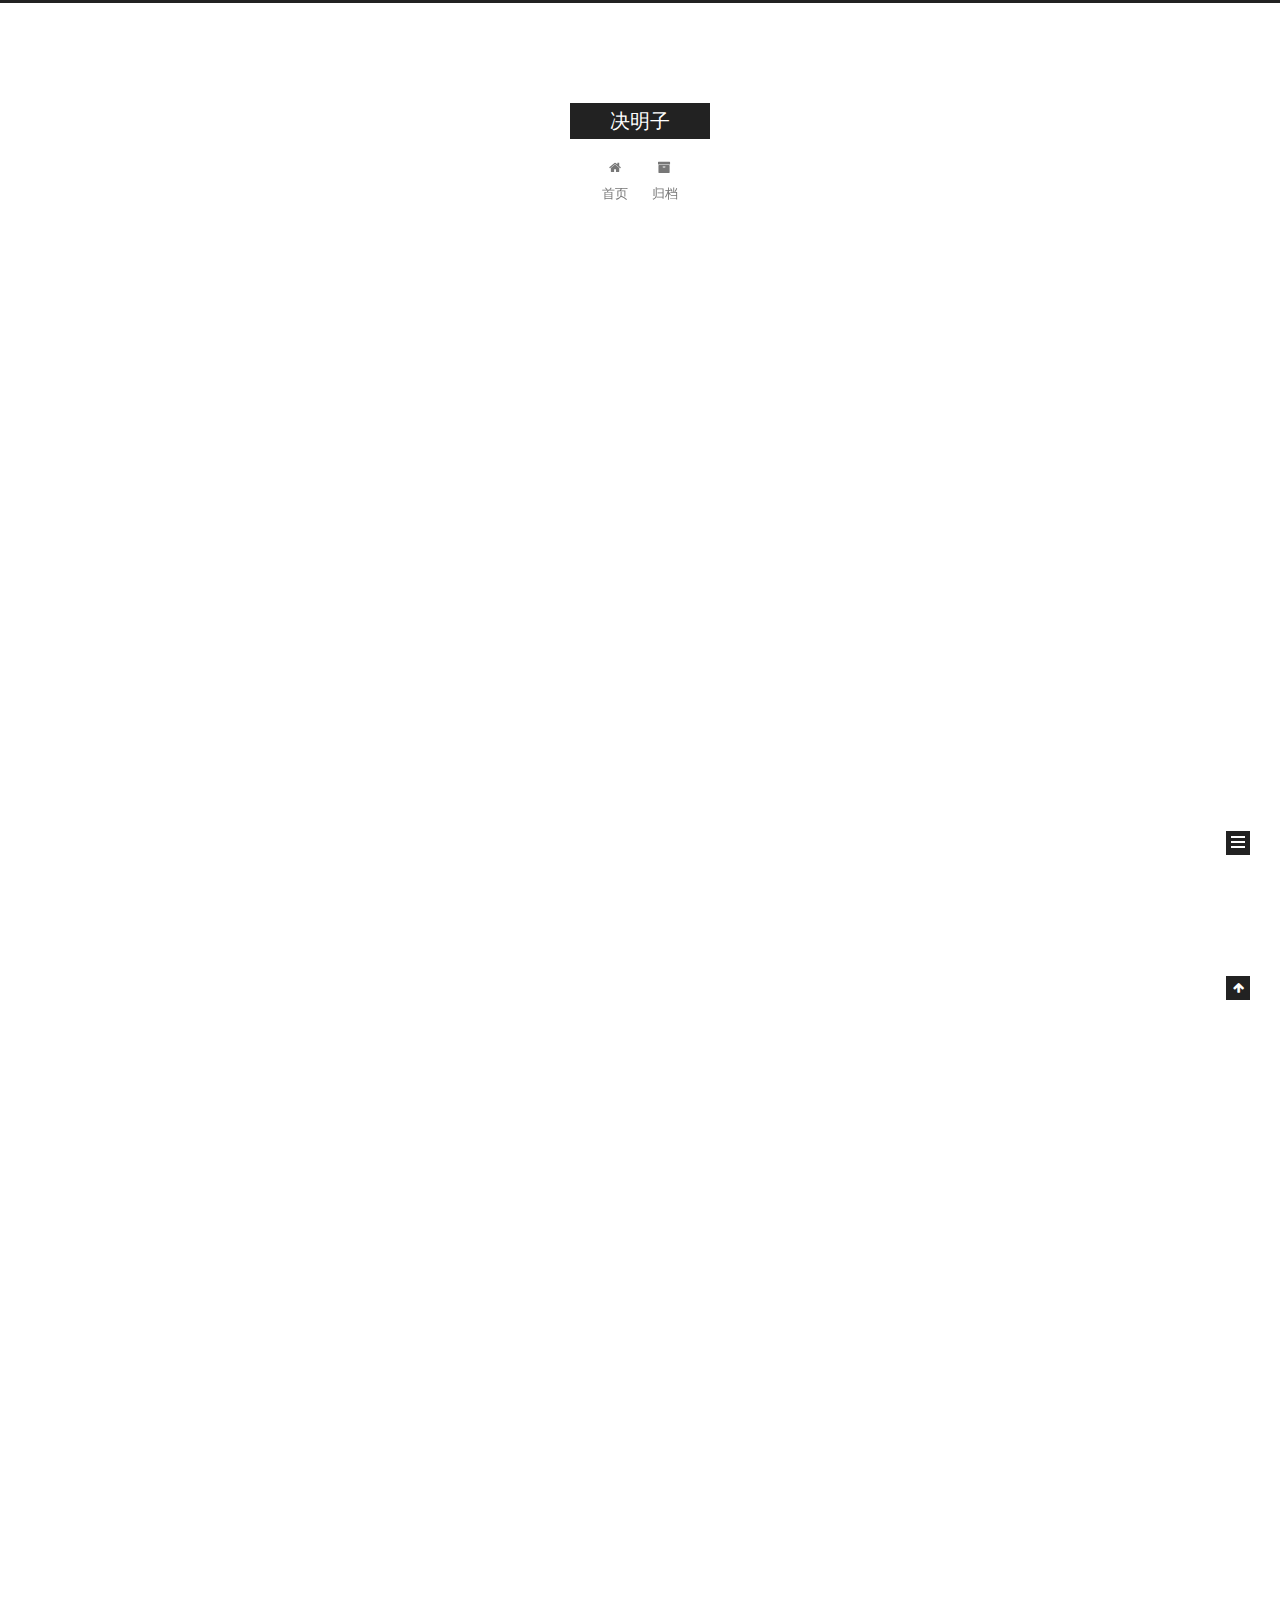
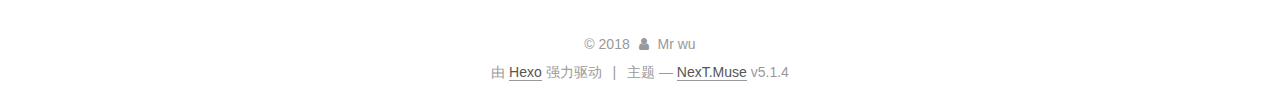
<file: index.html>
<!DOCTYPE html>



  


<html class="theme-next muse use-motion" lang="zh-Hans">
<head>
  <meta charset="UTF-8"/>
<meta http-equiv="X-UA-Compatible" content="IE=edge" />
<meta name="viewport" content="width=device-width, initial-scale=1, maximum-scale=1"/>
<meta name="theme-color" content="#222">









<meta http-equiv="Cache-Control" content="no-transform" />
<meta http-equiv="Cache-Control" content="no-siteapp" />
















  
  
  <link href="/lib/fancybox/source/jquery.fancybox.css?v=2.1.5" rel="stylesheet" type="text/css" />







<link href="/lib/font-awesome/css/font-awesome.min.css?v=4.6.2" rel="stylesheet" type="text/css" />

<link href="/css/main.css?v=5.1.4" rel="stylesheet" type="text/css" />


  <link rel="apple-touch-icon" sizes="180x180" href="/images/apple-touch-icon-next.png?v=5.1.4">


  <link rel="icon" type="image/png" sizes="32x32" href="/images/favicon-32x32-next.png?v=5.1.4">


  <link rel="icon" type="image/png" sizes="16x16" href="/images/favicon-16x16-next.png?v=5.1.4">


  <link rel="mask-icon" href="/images/logo.svg?v=5.1.4" color="#222">





  <meta name="keywords" content="Hexo, NexT" />










<meta property="og:type" content="website">
<meta property="og:title" content="决明子">
<meta property="og:url" content="http://yoursite.com/index.html">
<meta property="og:site_name" content="决明子">
<meta property="og:locale" content="zh-Hans">
<meta name="twitter:card" content="summary">
<meta name="twitter:title" content="决明子">



<script type="text/javascript" id="hexo.configurations">
  var NexT = window.NexT || {};
  var CONFIG = {
    root: '/',
    scheme: 'Muse',
    version: '5.1.4',
    sidebar: {"position":"left","display":"post","offset":12,"b2t":false,"scrollpercent":false,"onmobile":false},
    fancybox: true,
    tabs: true,
    motion: {"enable":true,"async":false,"transition":{"post_block":"fadeIn","post_header":"slideDownIn","post_body":"slideDownIn","coll_header":"slideLeftIn","sidebar":"slideUpIn"}},
    duoshuo: {
      userId: '0',
      author: '博主'
    },
    algolia: {
      applicationID: '',
      apiKey: '',
      indexName: '',
      hits: {"per_page":10},
      labels: {"input_placeholder":"Search for Posts","hits_empty":"We didn't find any results for the search: ${query}","hits_stats":"${hits} results found in ${time} ms"}
    }
  };
</script>



  <link rel="canonical" href="http://yoursite.com/"/>





  <title>决明子</title>
  








</head>

<body itemscope itemtype="http://schema.org/WebPage" lang="zh-Hans">

  
  
    
  

  <div class="container sidebar-position-left 
  page-home">
    <div class="headband"></div>

    <header id="header" class="header" itemscope itemtype="http://schema.org/WPHeader">
      <div class="header-inner"><div class="site-brand-wrapper">
  <div class="site-meta ">
    

    <div class="custom-logo-site-title">
      <a href="/"  class="brand" rel="start">
        <span class="logo-line-before"><i></i></span>
        <span class="site-title">决明子</span>
        <span class="logo-line-after"><i></i></span>
      </a>
    </div>
      
        <p class="site-subtitle"></p>
      
  </div>

  <div class="site-nav-toggle">
    <button>
      <span class="btn-bar"></span>
      <span class="btn-bar"></span>
      <span class="btn-bar"></span>
    </button>
  </div>
</div>

<nav class="site-nav">
  

  
    <ul id="menu" class="menu">
      
        
        <li class="menu-item menu-item-home">
          <a href="/" rel="section">
            
              <i class="menu-item-icon fa fa-fw fa-home"></i> <br />
            
            首页
          </a>
        </li>
      
        
        <li class="menu-item menu-item-archives">
          <a href="/archives/" rel="section">
            
              <i class="menu-item-icon fa fa-fw fa-archive"></i> <br />
            
            归档
          </a>
        </li>
      

      
    </ul>
  

  
</nav>



 </div>
    </header>

    <main id="main" class="main">
      <div class="main-inner">
        <div class="content-wrap">
          <div id="content" class="content">
            
  <section id="posts" class="posts-expand">
    
      

  

  
  
  

  <article class="post post-type-normal" itemscope itemtype="http://schema.org/Article">
  
  
  
  <div class="post-block">
    <link itemprop="mainEntityOfPage" href="http://yoursite.com/2018/07/23/java/">

    <span hidden itemprop="author" itemscope itemtype="http://schema.org/Person">
      <meta itemprop="name" content="Mr wu">
      <meta itemprop="description" content="">
      <meta itemprop="image" content="/images/avatar.gif">
    </span>

    <span hidden itemprop="publisher" itemscope itemtype="http://schema.org/Organization">
      <meta itemprop="name" content="决明子">
    </span>

    
      <header class="post-header">

        
        
          <h1 class="post-title" itemprop="name headline">
                
                <a class="post-title-link" href="/2018/07/23/java/" itemprop="url">未命名</a></h1>
        

        <div class="post-meta">
          <span class="post-time">
            
              <span class="post-meta-item-icon">
                <i class="fa fa-calendar-o"></i>
              </span>
              
                <span class="post-meta-item-text">发表于</span>
              
              <time title="创建于" itemprop="dateCreated datePublished" datetime="2018-07-23T17:18:25+08:00">
                2018-07-23
              </time>
            

            

            
          </span>

          

          
            
          

          
          

          

          

          

        </div>
      </header>
    

    
    
    
    <div class="post-body" itemprop="articleBody">

      
      

      
        
          
            <h2 id="一、java基础"><a href="#一、java基础" class="headerlink" title="一、java基础"></a>一、java基础</h2>
          
        
      
    </div>
    
    
    

    

    

    

    <footer class="post-footer">
      

      

      

      
      
        <div class="post-eof"></div>
      
    </footer>
  </div>
  
  
  
  </article>


    
      

  

  
  
  

  <article class="post post-type-normal" itemscope itemtype="http://schema.org/Article">
  
  
  
  <div class="post-block">
    <link itemprop="mainEntityOfPage" href="http://yoursite.com/2018/07/23/hello-world/">

    <span hidden itemprop="author" itemscope itemtype="http://schema.org/Person">
      <meta itemprop="name" content="Mr wu">
      <meta itemprop="description" content="">
      <meta itemprop="image" content="/images/avatar.gif">
    </span>

    <span hidden itemprop="publisher" itemscope itemtype="http://schema.org/Organization">
      <meta itemprop="name" content="决明子">
    </span>

    
      <header class="post-header">

        
        
          <h1 class="post-title" itemprop="name headline">
                
                <a class="post-title-link" href="/2018/07/23/hello-world/" itemprop="url">Hello World</a></h1>
        

        <div class="post-meta">
          <span class="post-time">
            
              <span class="post-meta-item-icon">
                <i class="fa fa-calendar-o"></i>
              </span>
              
                <span class="post-meta-item-text">发表于</span>
              
              <time title="创建于" itemprop="dateCreated datePublished" datetime="2018-07-23T16:22:54+08:00">
                2018-07-23
              </time>
            

            

            
          </span>

          

          
            
          

          
          

          

          

          

        </div>
      </header>
    

    
    
    
    <div class="post-body" itemprop="articleBody">

      
      

      
        
          
            <p>Welcome to <a href="https://hexo.io/" target="_blank" rel="noopener">Hexo</a>! This is your very first post. Check <a href="https://hexo.io/docs/" target="_blank" rel="noopener">documentation</a> for more info. If you get any problems when using Hexo, you can find the answer in <a href="https://hexo.io/docs/troubleshooting.html" target="_blank" rel="noopener">troubleshooting</a> or you can ask me on <a href="https://github.com/hexojs/hexo/issues" target="_blank" rel="noopener">GitHub</a>.</p>
<h2 id="Quick-Start"><a href="#Quick-Start" class="headerlink" title="Quick Start"></a>Quick Start</h2><h3 id="Create-a-new-post"><a href="#Create-a-new-post" class="headerlink" title="Create a new post"></a>Create a new post</h3><figure class="highlight bash"><table><tr><td class="gutter"><pre><span class="line">1</span><br></pre></td><td class="code"><pre><span class="line">$ hexo new <span class="string">"My New Post"</span></span><br></pre></td></tr></table></figure>
<p>More info: <a href="https://hexo.io/docs/writing.html" target="_blank" rel="noopener">Writing</a></p>
<h3 id="Run-server"><a href="#Run-server" class="headerlink" title="Run server"></a>Run server</h3><figure class="highlight bash"><table><tr><td class="gutter"><pre><span class="line">1</span><br></pre></td><td class="code"><pre><span class="line">$ hexo server</span><br></pre></td></tr></table></figure>
<p>More info: <a href="https://hexo.io/docs/server.html" target="_blank" rel="noopener">Server</a></p>
<h3 id="Generate-static-files"><a href="#Generate-static-files" class="headerlink" title="Generate static files"></a>Generate static files</h3><figure class="highlight bash"><table><tr><td class="gutter"><pre><span class="line">1</span><br></pre></td><td class="code"><pre><span class="line">$ hexo generate</span><br></pre></td></tr></table></figure>
<p>More info: <a href="https://hexo.io/docs/generating.html" target="_blank" rel="noopener">Generating</a></p>
<h3 id="Deploy-to-remote-sites"><a href="#Deploy-to-remote-sites" class="headerlink" title="Deploy to remote sites"></a>Deploy to remote sites</h3><figure class="highlight bash"><table><tr><td class="gutter"><pre><span class="line">1</span><br></pre></td><td class="code"><pre><span class="line">$ hexo deploy</span><br></pre></td></tr></table></figure>
<p>More info: <a href="https://hexo.io/docs/deployment.html" target="_blank" rel="noopener">Deployment</a></p>

          
        
      
    </div>
    
    
    

    

    

    

    <footer class="post-footer">
      

      

      

      
      
        <div class="post-eof"></div>
      
    </footer>
  </div>
  
  
  
  </article>


    
  </section>

  


          </div>
          


          

        </div>
        
          
  
  <div class="sidebar-toggle">
    <div class="sidebar-toggle-line-wrap">
      <span class="sidebar-toggle-line sidebar-toggle-line-first"></span>
      <span class="sidebar-toggle-line sidebar-toggle-line-middle"></span>
      <span class="sidebar-toggle-line sidebar-toggle-line-last"></span>
    </div>
  </div>

  <aside id="sidebar" class="sidebar">
    
    <div class="sidebar-inner">

      

      

      <section class="site-overview-wrap sidebar-panel sidebar-panel-active">
        <div class="site-overview">
          <div class="site-author motion-element" itemprop="author" itemscope itemtype="http://schema.org/Person">
            
              <p class="site-author-name" itemprop="name">Mr wu</p>
              <p class="site-description motion-element" itemprop="description"></p>
          </div>

          <nav class="site-state motion-element">

            
              <div class="site-state-item site-state-posts">
              
                <a href="/archives/">
              
                  <span class="site-state-item-count">2</span>
                  <span class="site-state-item-name">日志</span>
                </a>
              </div>
            

            

            

          </nav>

          

          

          
          

          
          

          

        </div>
      </section>

      

      

    </div>
  </aside>


        
      </div>
    </main>

    <footer id="footer" class="footer">
      <div class="footer-inner">
        <div class="copyright">&copy; <span itemprop="copyrightYear">2018</span>
  <span class="with-love">
    <i class="fa fa-user"></i>
  </span>
  <span class="author" itemprop="copyrightHolder">Mr wu</span>

  
</div>


  <div class="powered-by">由 <a class="theme-link" target="_blank" href="https://hexo.io">Hexo</a> 强力驱动</div>



  <span class="post-meta-divider">|</span>



  <div class="theme-info">主题 &mdash; <a class="theme-link" target="_blank" href="https://github.com/iissnan/hexo-theme-next">NexT.Muse</a> v5.1.4</div>




        







        
      </div>
    </footer>

    
      <div class="back-to-top">
        <i class="fa fa-arrow-up"></i>
        
      </div>
    

    

  </div>

  

<script type="text/javascript">
  if (Object.prototype.toString.call(window.Promise) !== '[object Function]') {
    window.Promise = null;
  }
</script>









  












  
  
    <script type="text/javascript" src="/lib/jquery/index.js?v=2.1.3"></script>
  

  
  
    <script type="text/javascript" src="/lib/fastclick/lib/fastclick.min.js?v=1.0.6"></script>
  

  
  
    <script type="text/javascript" src="/lib/jquery_lazyload/jquery.lazyload.js?v=1.9.7"></script>
  

  
  
    <script type="text/javascript" src="/lib/velocity/velocity.min.js?v=1.2.1"></script>
  

  
  
    <script type="text/javascript" src="/lib/velocity/velocity.ui.min.js?v=1.2.1"></script>
  

  
  
    <script type="text/javascript" src="/lib/fancybox/source/jquery.fancybox.pack.js?v=2.1.5"></script>
  


  


  <script type="text/javascript" src="/js/src/utils.js?v=5.1.4"></script>

  <script type="text/javascript" src="/js/src/motion.js?v=5.1.4"></script>



  
  

  

  


  <script type="text/javascript" src="/js/src/bootstrap.js?v=5.1.4"></script>



  


  




	





  





  












  





  

  

  

  
  

  

  

  

</body>
</html>
</file>
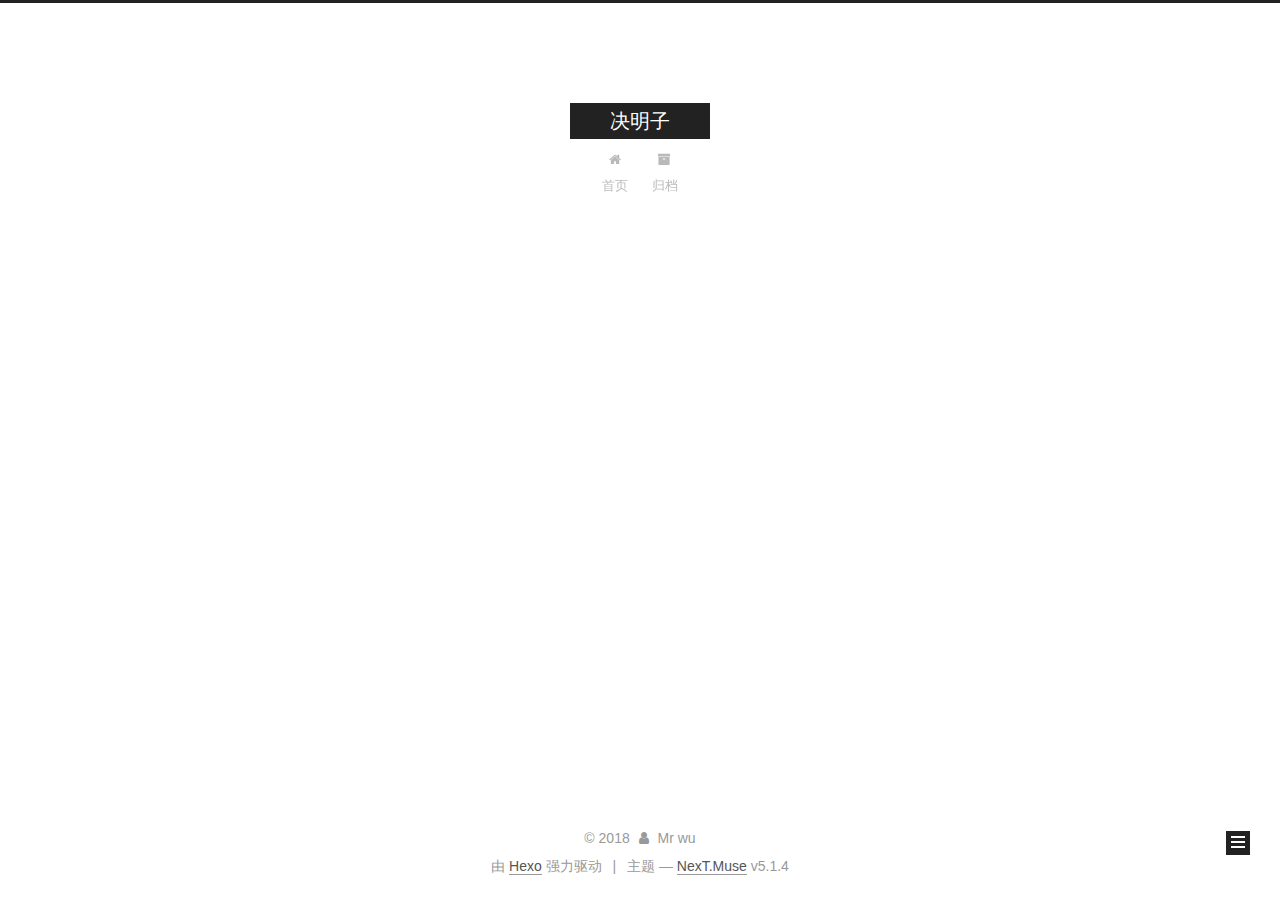
<file: archives/index.html>
<!DOCTYPE html>



  


<html class="theme-next muse use-motion" lang="zh-Hans">
<head>
  <meta charset="UTF-8"/>
<meta http-equiv="X-UA-Compatible" content="IE=edge" />
<meta name="viewport" content="width=device-width, initial-scale=1, maximum-scale=1"/>
<meta name="theme-color" content="#222">









<meta http-equiv="Cache-Control" content="no-transform" />
<meta http-equiv="Cache-Control" content="no-siteapp" />
















  
  
  <link href="/lib/fancybox/source/jquery.fancybox.css?v=2.1.5" rel="stylesheet" type="text/css" />







<link href="/lib/font-awesome/css/font-awesome.min.css?v=4.6.2" rel="stylesheet" type="text/css" />

<link href="/css/main.css?v=5.1.4" rel="stylesheet" type="text/css" />


  <link rel="apple-touch-icon" sizes="180x180" href="/images/apple-touch-icon-next.png?v=5.1.4">


  <link rel="icon" type="image/png" sizes="32x32" href="/images/favicon-32x32-next.png?v=5.1.4">


  <link rel="icon" type="image/png" sizes="16x16" href="/images/favicon-16x16-next.png?v=5.1.4">


  <link rel="mask-icon" href="/images/logo.svg?v=5.1.4" color="#222">





  <meta name="keywords" content="Hexo, NexT" />










<meta property="og:type" content="website">
<meta property="og:title" content="决明子">
<meta property="og:url" content="http://yoursite.com/archives/index.html">
<meta property="og:site_name" content="决明子">
<meta property="og:locale" content="zh-Hans">
<meta name="twitter:card" content="summary">
<meta name="twitter:title" content="决明子">



<script type="text/javascript" id="hexo.configurations">
  var NexT = window.NexT || {};
  var CONFIG = {
    root: '/',
    scheme: 'Muse',
    version: '5.1.4',
    sidebar: {"position":"left","display":"post","offset":12,"b2t":false,"scrollpercent":false,"onmobile":false},
    fancybox: true,
    tabs: true,
    motion: {"enable":true,"async":false,"transition":{"post_block":"fadeIn","post_header":"slideDownIn","post_body":"slideDownIn","coll_header":"slideLeftIn","sidebar":"slideUpIn"}},
    duoshuo: {
      userId: '0',
      author: '博主'
    },
    algolia: {
      applicationID: '',
      apiKey: '',
      indexName: '',
      hits: {"per_page":10},
      labels: {"input_placeholder":"Search for Posts","hits_empty":"We didn't find any results for the search: ${query}","hits_stats":"${hits} results found in ${time} ms"}
    }
  };
</script>



  <link rel="canonical" href="http://yoursite.com/archives/"/>





  <title>归档 | 决明子</title>
  








</head>

<body itemscope itemtype="http://schema.org/WebPage" lang="zh-Hans">

  
  
    
  

  <div class="container sidebar-position-left page-archive">
    <div class="headband"></div>

    <header id="header" class="header" itemscope itemtype="http://schema.org/WPHeader">
      <div class="header-inner"><div class="site-brand-wrapper">
  <div class="site-meta ">
    

    <div class="custom-logo-site-title">
      <a href="/"  class="brand" rel="start">
        <span class="logo-line-before"><i></i></span>
        <span class="site-title">决明子</span>
        <span class="logo-line-after"><i></i></span>
      </a>
    </div>
      
        <p class="site-subtitle"></p>
      
  </div>

  <div class="site-nav-toggle">
    <button>
      <span class="btn-bar"></span>
      <span class="btn-bar"></span>
      <span class="btn-bar"></span>
    </button>
  </div>
</div>

<nav class="site-nav">
  

  
    <ul id="menu" class="menu">
      
        
        <li class="menu-item menu-item-home">
          <a href="/" rel="section">
            
              <i class="menu-item-icon fa fa-fw fa-home"></i> <br />
            
            首页
          </a>
        </li>
      
        
        <li class="menu-item menu-item-archives">
          <a href="/archives/" rel="section">
            
              <i class="menu-item-icon fa fa-fw fa-archive"></i> <br />
            
            归档
          </a>
        </li>
      

      
    </ul>
  

  
</nav>



 </div>
    </header>

    <main id="main" class="main">
      <div class="main-inner">
        <div class="content-wrap">
          <div id="content" class="content">
            

  
  
  
  <div class="post-block archive">
    <div id="posts" class="posts-collapse">
      <span class="archive-move-on"></span>

      <span class="archive-page-counter">
        
        
        
          
        
        嗯..! 目前共计 2 篇日志。 继续努力。
      </span>

      

        
        
        

        
          
          <div class="collection-title">
            <h1 class="archive-year" id="archive-year-2018">2018</h1>
          </div>
        
        

        

  <article class="post post-type-normal" itemscope itemtype="http://schema.org/Article">
    <header class="post-header">

      <h2 class="post-title">
        
            <a class="post-title-link" href="/2018/07/23/java/" itemprop="url">
              
                <span itemprop="name">未命名</span>
              
            </a>
        
      </h2>

      <div class="post-meta">
        <time class="post-time" itemprop="dateCreated"
              datetime="2018-07-23T17:18:25+08:00"
              content="2018-07-23" >
          07-23
        </time>
      </div>

    </header>
  </article>



      

        
        
        

        
        

        

  <article class="post post-type-normal" itemscope itemtype="http://schema.org/Article">
    <header class="post-header">

      <h2 class="post-title">
        
            <a class="post-title-link" href="/2018/07/23/hello-world/" itemprop="url">
              
                <span itemprop="name">Hello World</span>
              
            </a>
        
      </h2>

      <div class="post-meta">
        <time class="post-time" itemprop="dateCreated"
              datetime="2018-07-23T16:22:54+08:00"
              content="2018-07-23" >
          07-23
        </time>
      </div>

    </header>
  </article>



      

    </div>
  </div>
  
  
  

  



          </div>
          


          

        </div>
        
          
  
  <div class="sidebar-toggle">
    <div class="sidebar-toggle-line-wrap">
      <span class="sidebar-toggle-line sidebar-toggle-line-first"></span>
      <span class="sidebar-toggle-line sidebar-toggle-line-middle"></span>
      <span class="sidebar-toggle-line sidebar-toggle-line-last"></span>
    </div>
  </div>

  <aside id="sidebar" class="sidebar">
    
    <div class="sidebar-inner">

      

      

      <section class="site-overview-wrap sidebar-panel sidebar-panel-active">
        <div class="site-overview">
          <div class="site-author motion-element" itemprop="author" itemscope itemtype="http://schema.org/Person">
            
              <p class="site-author-name" itemprop="name">Mr wu</p>
              <p class="site-description motion-element" itemprop="description"></p>
          </div>

          <nav class="site-state motion-element">

            
              <div class="site-state-item site-state-posts">
              
                <a href="/archives/">
              
                  <span class="site-state-item-count">2</span>
                  <span class="site-state-item-name">日志</span>
                </a>
              </div>
            

            

            

          </nav>

          

          

          
          

          
          

          

        </div>
      </section>

      

      

    </div>
  </aside>


        
      </div>
    </main>

    <footer id="footer" class="footer">
      <div class="footer-inner">
        <div class="copyright">&copy; <span itemprop="copyrightYear">2018</span>
  <span class="with-love">
    <i class="fa fa-user"></i>
  </span>
  <span class="author" itemprop="copyrightHolder">Mr wu</span>

  
</div>


  <div class="powered-by">由 <a class="theme-link" target="_blank" href="https://hexo.io">Hexo</a> 强力驱动</div>



  <span class="post-meta-divider">|</span>



  <div class="theme-info">主题 &mdash; <a class="theme-link" target="_blank" href="https://github.com/iissnan/hexo-theme-next">NexT.Muse</a> v5.1.4</div>




        







        
      </div>
    </footer>

    
      <div class="back-to-top">
        <i class="fa fa-arrow-up"></i>
        
      </div>
    

    

  </div>

  

<script type="text/javascript">
  if (Object.prototype.toString.call(window.Promise) !== '[object Function]') {
    window.Promise = null;
  }
</script>









  












  
  
    <script type="text/javascript" src="/lib/jquery/index.js?v=2.1.3"></script>
  

  
  
    <script type="text/javascript" src="/lib/fastclick/lib/fastclick.min.js?v=1.0.6"></script>
  

  
  
    <script type="text/javascript" src="/lib/jquery_lazyload/jquery.lazyload.js?v=1.9.7"></script>
  

  
  
    <script type="text/javascript" src="/lib/velocity/velocity.min.js?v=1.2.1"></script>
  

  
  
    <script type="text/javascript" src="/lib/velocity/velocity.ui.min.js?v=1.2.1"></script>
  

  
  
    <script type="text/javascript" src="/lib/fancybox/source/jquery.fancybox.pack.js?v=2.1.5"></script>
  


  


  <script type="text/javascript" src="/js/src/utils.js?v=5.1.4"></script>

  <script type="text/javascript" src="/js/src/motion.js?v=5.1.4"></script>



  
  

  

  


  <script type="text/javascript" src="/js/src/bootstrap.js?v=5.1.4"></script>



  


  




	





  





  












  





  

  

  

  
  

  

  

  

</body>
</html>
</file>
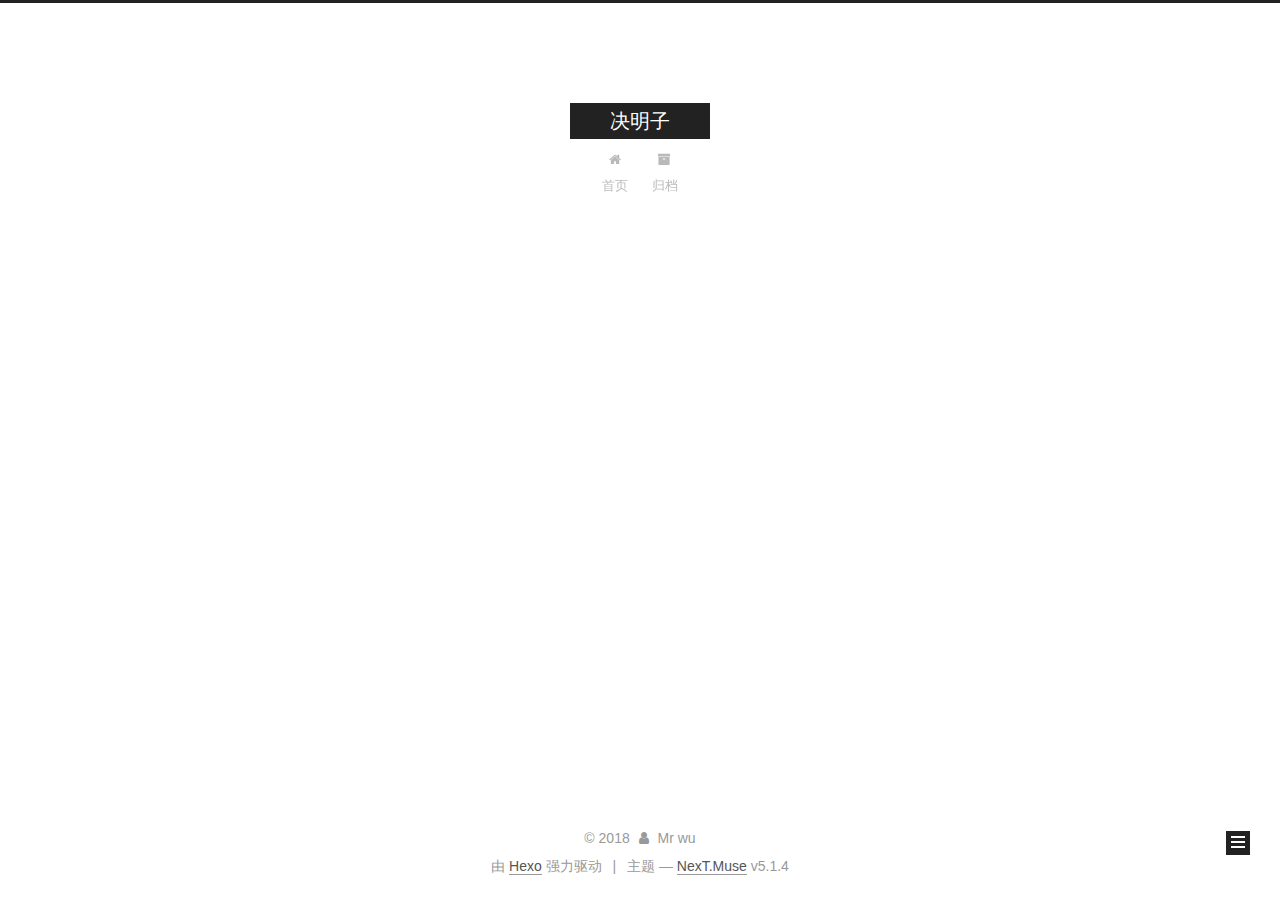
<file: archives/2018/index.html>
<!DOCTYPE html>



  


<html class="theme-next muse use-motion" lang="zh-Hans">
<head>
  <meta charset="UTF-8"/>
<meta http-equiv="X-UA-Compatible" content="IE=edge" />
<meta name="viewport" content="width=device-width, initial-scale=1, maximum-scale=1"/>
<meta name="theme-color" content="#222">









<meta http-equiv="Cache-Control" content="no-transform" />
<meta http-equiv="Cache-Control" content="no-siteapp" />
















  
  
  <link href="/lib/fancybox/source/jquery.fancybox.css?v=2.1.5" rel="stylesheet" type="text/css" />







<link href="/lib/font-awesome/css/font-awesome.min.css?v=4.6.2" rel="stylesheet" type="text/css" />

<link href="/css/main.css?v=5.1.4" rel="stylesheet" type="text/css" />


  <link rel="apple-touch-icon" sizes="180x180" href="/images/apple-touch-icon-next.png?v=5.1.4">


  <link rel="icon" type="image/png" sizes="32x32" href="/images/favicon-32x32-next.png?v=5.1.4">


  <link rel="icon" type="image/png" sizes="16x16" href="/images/favicon-16x16-next.png?v=5.1.4">


  <link rel="mask-icon" href="/images/logo.svg?v=5.1.4" color="#222">





  <meta name="keywords" content="Hexo, NexT" />










<meta property="og:type" content="website">
<meta property="og:title" content="决明子">
<meta property="og:url" content="http://yoursite.com/archives/2018/index.html">
<meta property="og:site_name" content="决明子">
<meta property="og:locale" content="zh-Hans">
<meta name="twitter:card" content="summary">
<meta name="twitter:title" content="决明子">



<script type="text/javascript" id="hexo.configurations">
  var NexT = window.NexT || {};
  var CONFIG = {
    root: '/',
    scheme: 'Muse',
    version: '5.1.4',
    sidebar: {"position":"left","display":"post","offset":12,"b2t":false,"scrollpercent":false,"onmobile":false},
    fancybox: true,
    tabs: true,
    motion: {"enable":true,"async":false,"transition":{"post_block":"fadeIn","post_header":"slideDownIn","post_body":"slideDownIn","coll_header":"slideLeftIn","sidebar":"slideUpIn"}},
    duoshuo: {
      userId: '0',
      author: '博主'
    },
    algolia: {
      applicationID: '',
      apiKey: '',
      indexName: '',
      hits: {"per_page":10},
      labels: {"input_placeholder":"Search for Posts","hits_empty":"We didn't find any results for the search: ${query}","hits_stats":"${hits} results found in ${time} ms"}
    }
  };
</script>



  <link rel="canonical" href="http://yoursite.com/archives/2018/"/>





  <title>归档 | 决明子</title>
  








</head>

<body itemscope itemtype="http://schema.org/WebPage" lang="zh-Hans">

  
  
    
  

  <div class="container sidebar-position-left page-archive">
    <div class="headband"></div>

    <header id="header" class="header" itemscope itemtype="http://schema.org/WPHeader">
      <div class="header-inner"><div class="site-brand-wrapper">
  <div class="site-meta ">
    

    <div class="custom-logo-site-title">
      <a href="/"  class="brand" rel="start">
        <span class="logo-line-before"><i></i></span>
        <span class="site-title">决明子</span>
        <span class="logo-line-after"><i></i></span>
      </a>
    </div>
      
        <p class="site-subtitle"></p>
      
  </div>

  <div class="site-nav-toggle">
    <button>
      <span class="btn-bar"></span>
      <span class="btn-bar"></span>
      <span class="btn-bar"></span>
    </button>
  </div>
</div>

<nav class="site-nav">
  

  
    <ul id="menu" class="menu">
      
        
        <li class="menu-item menu-item-home">
          <a href="/" rel="section">
            
              <i class="menu-item-icon fa fa-fw fa-home"></i> <br />
            
            首页
          </a>
        </li>
      
        
        <li class="menu-item menu-item-archives">
          <a href="/archives/" rel="section">
            
              <i class="menu-item-icon fa fa-fw fa-archive"></i> <br />
            
            归档
          </a>
        </li>
      

      
    </ul>
  

  
</nav>



 </div>
    </header>

    <main id="main" class="main">
      <div class="main-inner">
        <div class="content-wrap">
          <div id="content" class="content">
            

  
  
  
  <div class="post-block archive">
    <div id="posts" class="posts-collapse">
      <span class="archive-move-on"></span>

      <span class="archive-page-counter">
        
        
        
          
        
        嗯..! 目前共计 2 篇日志。 继续努力。
      </span>

      

        
        
        

        
          
          <div class="collection-title">
            <h1 class="archive-year" id="archive-year-2018">2018</h1>
          </div>
        
        

        

  <article class="post post-type-normal" itemscope itemtype="http://schema.org/Article">
    <header class="post-header">

      <h2 class="post-title">
        
            <a class="post-title-link" href="/2018/07/23/java/" itemprop="url">
              
                <span itemprop="name">未命名</span>
              
            </a>
        
      </h2>

      <div class="post-meta">
        <time class="post-time" itemprop="dateCreated"
              datetime="2018-07-23T17:18:25+08:00"
              content="2018-07-23" >
          07-23
        </time>
      </div>

    </header>
  </article>



      

        
        
        

        
        

        

  <article class="post post-type-normal" itemscope itemtype="http://schema.org/Article">
    <header class="post-header">

      <h2 class="post-title">
        
            <a class="post-title-link" href="/2018/07/23/hello-world/" itemprop="url">
              
                <span itemprop="name">Hello World</span>
              
            </a>
        
      </h2>

      <div class="post-meta">
        <time class="post-time" itemprop="dateCreated"
              datetime="2018-07-23T16:22:54+08:00"
              content="2018-07-23" >
          07-23
        </time>
      </div>

    </header>
  </article>



      

    </div>
  </div>
  
  
  

  



          </div>
          


          

        </div>
        
          
  
  <div class="sidebar-toggle">
    <div class="sidebar-toggle-line-wrap">
      <span class="sidebar-toggle-line sidebar-toggle-line-first"></span>
      <span class="sidebar-toggle-line sidebar-toggle-line-middle"></span>
      <span class="sidebar-toggle-line sidebar-toggle-line-last"></span>
    </div>
  </div>

  <aside id="sidebar" class="sidebar">
    
    <div class="sidebar-inner">

      

      

      <section class="site-overview-wrap sidebar-panel sidebar-panel-active">
        <div class="site-overview">
          <div class="site-author motion-element" itemprop="author" itemscope itemtype="http://schema.org/Person">
            
              <p class="site-author-name" itemprop="name">Mr wu</p>
              <p class="site-description motion-element" itemprop="description"></p>
          </div>

          <nav class="site-state motion-element">

            
              <div class="site-state-item site-state-posts">
              
                <a href="/archives/">
              
                  <span class="site-state-item-count">2</span>
                  <span class="site-state-item-name">日志</span>
                </a>
              </div>
            

            

            

          </nav>

          

          

          
          

          
          

          

        </div>
      </section>

      

      

    </div>
  </aside>


        
      </div>
    </main>

    <footer id="footer" class="footer">
      <div class="footer-inner">
        <div class="copyright">&copy; <span itemprop="copyrightYear">2018</span>
  <span class="with-love">
    <i class="fa fa-user"></i>
  </span>
  <span class="author" itemprop="copyrightHolder">Mr wu</span>

  
</div>


  <div class="powered-by">由 <a class="theme-link" target="_blank" href="https://hexo.io">Hexo</a> 强力驱动</div>



  <span class="post-meta-divider">|</span>



  <div class="theme-info">主题 &mdash; <a class="theme-link" target="_blank" href="https://github.com/iissnan/hexo-theme-next">NexT.Muse</a> v5.1.4</div>




        







        
      </div>
    </footer>

    
      <div class="back-to-top">
        <i class="fa fa-arrow-up"></i>
        
      </div>
    

    

  </div>

  

<script type="text/javascript">
  if (Object.prototype.toString.call(window.Promise) !== '[object Function]') {
    window.Promise = null;
  }
</script>









  












  
  
    <script type="text/javascript" src="/lib/jquery/index.js?v=2.1.3"></script>
  

  
  
    <script type="text/javascript" src="/lib/fastclick/lib/fastclick.min.js?v=1.0.6"></script>
  

  
  
    <script type="text/javascript" src="/lib/jquery_lazyload/jquery.lazyload.js?v=1.9.7"></script>
  

  
  
    <script type="text/javascript" src="/lib/velocity/velocity.min.js?v=1.2.1"></script>
  

  
  
    <script type="text/javascript" src="/lib/velocity/velocity.ui.min.js?v=1.2.1"></script>
  

  
  
    <script type="text/javascript" src="/lib/fancybox/source/jquery.fancybox.pack.js?v=2.1.5"></script>
  


  


  <script type="text/javascript" src="/js/src/utils.js?v=5.1.4"></script>

  <script type="text/javascript" src="/js/src/motion.js?v=5.1.4"></script>



  
  

  

  


  <script type="text/javascript" src="/js/src/bootstrap.js?v=5.1.4"></script>



  


  




	





  





  












  





  

  

  

  
  

  

  

  

</body>
</html>
</file>
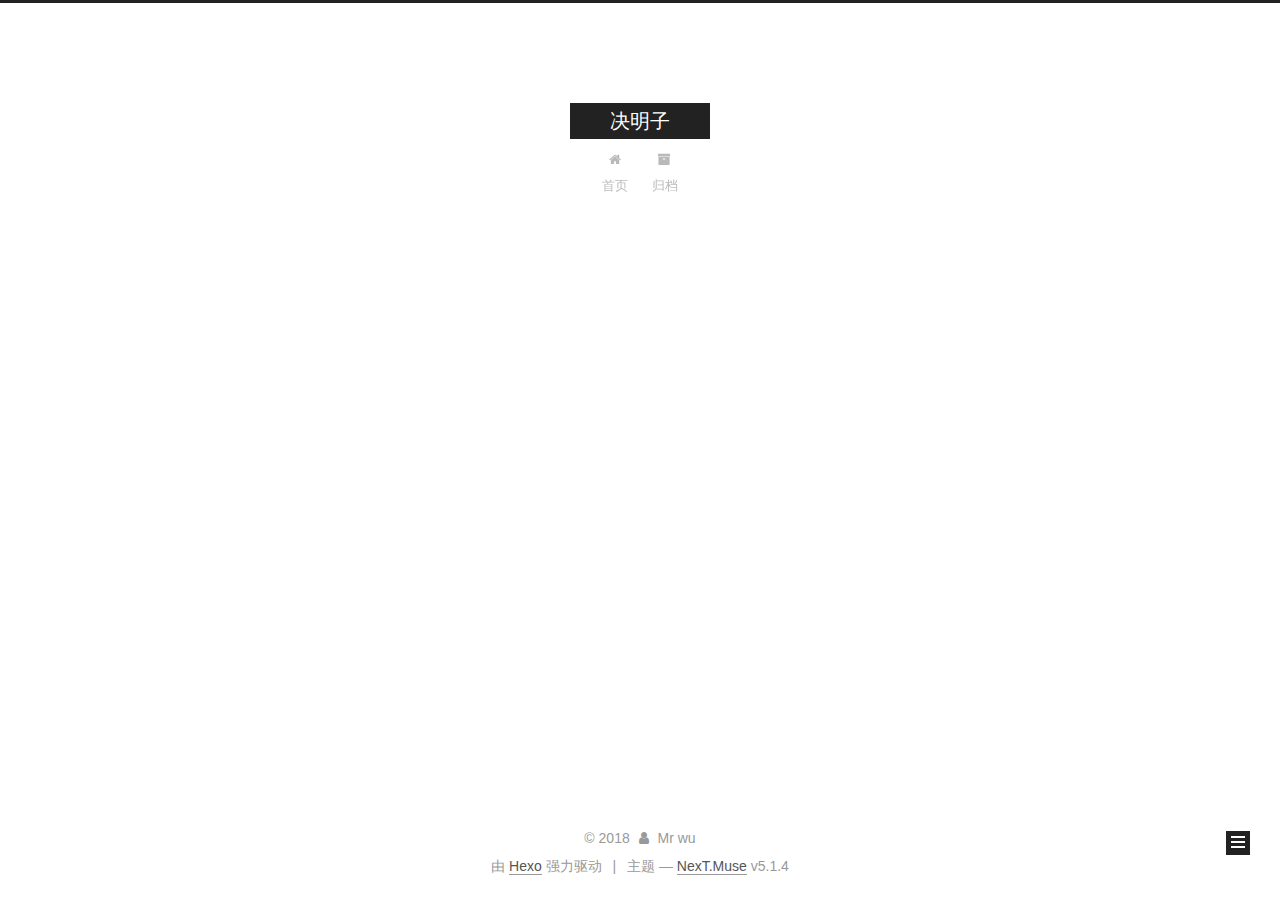
<file: archives/2018/07/index.html>
<!DOCTYPE html>



  


<html class="theme-next muse use-motion" lang="zh-Hans">
<head>
  <meta charset="UTF-8"/>
<meta http-equiv="X-UA-Compatible" content="IE=edge" />
<meta name="viewport" content="width=device-width, initial-scale=1, maximum-scale=1"/>
<meta name="theme-color" content="#222">









<meta http-equiv="Cache-Control" content="no-transform" />
<meta http-equiv="Cache-Control" content="no-siteapp" />
















  
  
  <link href="/lib/fancybox/source/jquery.fancybox.css?v=2.1.5" rel="stylesheet" type="text/css" />







<link href="/lib/font-awesome/css/font-awesome.min.css?v=4.6.2" rel="stylesheet" type="text/css" />

<link href="/css/main.css?v=5.1.4" rel="stylesheet" type="text/css" />


  <link rel="apple-touch-icon" sizes="180x180" href="/images/apple-touch-icon-next.png?v=5.1.4">


  <link rel="icon" type="image/png" sizes="32x32" href="/images/favicon-32x32-next.png?v=5.1.4">


  <link rel="icon" type="image/png" sizes="16x16" href="/images/favicon-16x16-next.png?v=5.1.4">


  <link rel="mask-icon" href="/images/logo.svg?v=5.1.4" color="#222">





  <meta name="keywords" content="Hexo, NexT" />










<meta property="og:type" content="website">
<meta property="og:title" content="决明子">
<meta property="og:url" content="http://yoursite.com/archives/2018/07/index.html">
<meta property="og:site_name" content="决明子">
<meta property="og:locale" content="zh-Hans">
<meta name="twitter:card" content="summary">
<meta name="twitter:title" content="决明子">



<script type="text/javascript" id="hexo.configurations">
  var NexT = window.NexT || {};
  var CONFIG = {
    root: '/',
    scheme: 'Muse',
    version: '5.1.4',
    sidebar: {"position":"left","display":"post","offset":12,"b2t":false,"scrollpercent":false,"onmobile":false},
    fancybox: true,
    tabs: true,
    motion: {"enable":true,"async":false,"transition":{"post_block":"fadeIn","post_header":"slideDownIn","post_body":"slideDownIn","coll_header":"slideLeftIn","sidebar":"slideUpIn"}},
    duoshuo: {
      userId: '0',
      author: '博主'
    },
    algolia: {
      applicationID: '',
      apiKey: '',
      indexName: '',
      hits: {"per_page":10},
      labels: {"input_placeholder":"Search for Posts","hits_empty":"We didn't find any results for the search: ${query}","hits_stats":"${hits} results found in ${time} ms"}
    }
  };
</script>



  <link rel="canonical" href="http://yoursite.com/archives/2018/07/"/>





  <title>归档 | 决明子</title>
  








</head>

<body itemscope itemtype="http://schema.org/WebPage" lang="zh-Hans">

  
  
    
  

  <div class="container sidebar-position-left page-archive">
    <div class="headband"></div>

    <header id="header" class="header" itemscope itemtype="http://schema.org/WPHeader">
      <div class="header-inner"><div class="site-brand-wrapper">
  <div class="site-meta ">
    

    <div class="custom-logo-site-title">
      <a href="/"  class="brand" rel="start">
        <span class="logo-line-before"><i></i></span>
        <span class="site-title">决明子</span>
        <span class="logo-line-after"><i></i></span>
      </a>
    </div>
      
        <p class="site-subtitle"></p>
      
  </div>

  <div class="site-nav-toggle">
    <button>
      <span class="btn-bar"></span>
      <span class="btn-bar"></span>
      <span class="btn-bar"></span>
    </button>
  </div>
</div>

<nav class="site-nav">
  

  
    <ul id="menu" class="menu">
      
        
        <li class="menu-item menu-item-home">
          <a href="/" rel="section">
            
              <i class="menu-item-icon fa fa-fw fa-home"></i> <br />
            
            首页
          </a>
        </li>
      
        
        <li class="menu-item menu-item-archives">
          <a href="/archives/" rel="section">
            
              <i class="menu-item-icon fa fa-fw fa-archive"></i> <br />
            
            归档
          </a>
        </li>
      

      
    </ul>
  

  
</nav>



 </div>
    </header>

    <main id="main" class="main">
      <div class="main-inner">
        <div class="content-wrap">
          <div id="content" class="content">
            

  
  
  
  <div class="post-block archive">
    <div id="posts" class="posts-collapse">
      <span class="archive-move-on"></span>

      <span class="archive-page-counter">
        
        
        
          
        
        嗯..! 目前共计 1 篇日志。 继续努力。
      </span>

      

        
        
        

        
          
          <div class="collection-title">
            <h1 class="archive-year" id="archive-year-2018">2018</h1>
          </div>
        
        

        

  <article class="post post-type-normal" itemscope itemtype="http://schema.org/Article">
    <header class="post-header">

      <h2 class="post-title">
        
            <a class="post-title-link" href="/2018/07/23/hello-world/" itemprop="url">
              
                <span itemprop="name">Hello World</span>
              
            </a>
        
      </h2>

      <div class="post-meta">
        <time class="post-time" itemprop="dateCreated"
              datetime="2018-07-23T16:22:54+08:00"
              content="2018-07-23" >
          07-23
        </time>
      </div>

    </header>
  </article>



      

    </div>
  </div>
  
  
  

  



          </div>
          


          

        </div>
        
          
  
  <div class="sidebar-toggle">
    <div class="sidebar-toggle-line-wrap">
      <span class="sidebar-toggle-line sidebar-toggle-line-first"></span>
      <span class="sidebar-toggle-line sidebar-toggle-line-middle"></span>
      <span class="sidebar-toggle-line sidebar-toggle-line-last"></span>
    </div>
  </div>

  <aside id="sidebar" class="sidebar">
    
    <div class="sidebar-inner">

      

      

      <section class="site-overview-wrap sidebar-panel sidebar-panel-active">
        <div class="site-overview">
          <div class="site-author motion-element" itemprop="author" itemscope itemtype="http://schema.org/Person">
            
              <p class="site-author-name" itemprop="name">Mr wu</p>
              <p class="site-description motion-element" itemprop="description"></p>
          </div>

          <nav class="site-state motion-element">

            
              <div class="site-state-item site-state-posts">
              
                <a href="/archives/">
              
                  <span class="site-state-item-count">1</span>
                  <span class="site-state-item-name">日志</span>
                </a>
              </div>
            

            

            

          </nav>

          

          

          
          

          
          

          

        </div>
      </section>

      

      

    </div>
  </aside>


        
      </div>
    </main>

    <footer id="footer" class="footer">
      <div class="footer-inner">
        <div class="copyright">&copy; <span itemprop="copyrightYear">2018</span>
  <span class="with-love">
    <i class="fa fa-user"></i>
  </span>
  <span class="author" itemprop="copyrightHolder">Mr wu</span>

  
</div>


  <div class="powered-by">由 <a class="theme-link" target="_blank" href="https://hexo.io">Hexo</a> 强力驱动</div>



  <span class="post-meta-divider">|</span>



  <div class="theme-info">主题 &mdash; <a class="theme-link" target="_blank" href="https://github.com/iissnan/hexo-theme-next">NexT.Muse</a> v5.1.4</div>




        







        
      </div>
    </footer>

    
      <div class="back-to-top">
        <i class="fa fa-arrow-up"></i>
        
      </div>
    

    

  </div>

  

<script type="text/javascript">
  if (Object.prototype.toString.call(window.Promise) !== '[object Function]') {
    window.Promise = null;
  }
</script>









  












  
  
    <script type="text/javascript" src="/lib/jquery/index.js?v=2.1.3"></script>
  

  
  
    <script type="text/javascript" src="/lib/fastclick/lib/fastclick.min.js?v=1.0.6"></script>
  

  
  
    <script type="text/javascript" src="/lib/jquery_lazyload/jquery.lazyload.js?v=1.9.7"></script>
  

  
  
    <script type="text/javascript" src="/lib/velocity/velocity.min.js?v=1.2.1"></script>
  

  
  
    <script type="text/javascript" src="/lib/velocity/velocity.ui.min.js?v=1.2.1"></script>
  

  
  
    <script type="text/javascript" src="/lib/fancybox/source/jquery.fancybox.pack.js?v=2.1.5"></script>
  


  


  <script type="text/javascript" src="/js/src/utils.js?v=5.1.4"></script>

  <script type="text/javascript" src="/js/src/motion.js?v=5.1.4"></script>



  
  

  

  


  <script type="text/javascript" src="/js/src/bootstrap.js?v=5.1.4"></script>



  


  




	





  





  












  





  

  

  

  
  

  

  

  

</body>
</html>
</file>
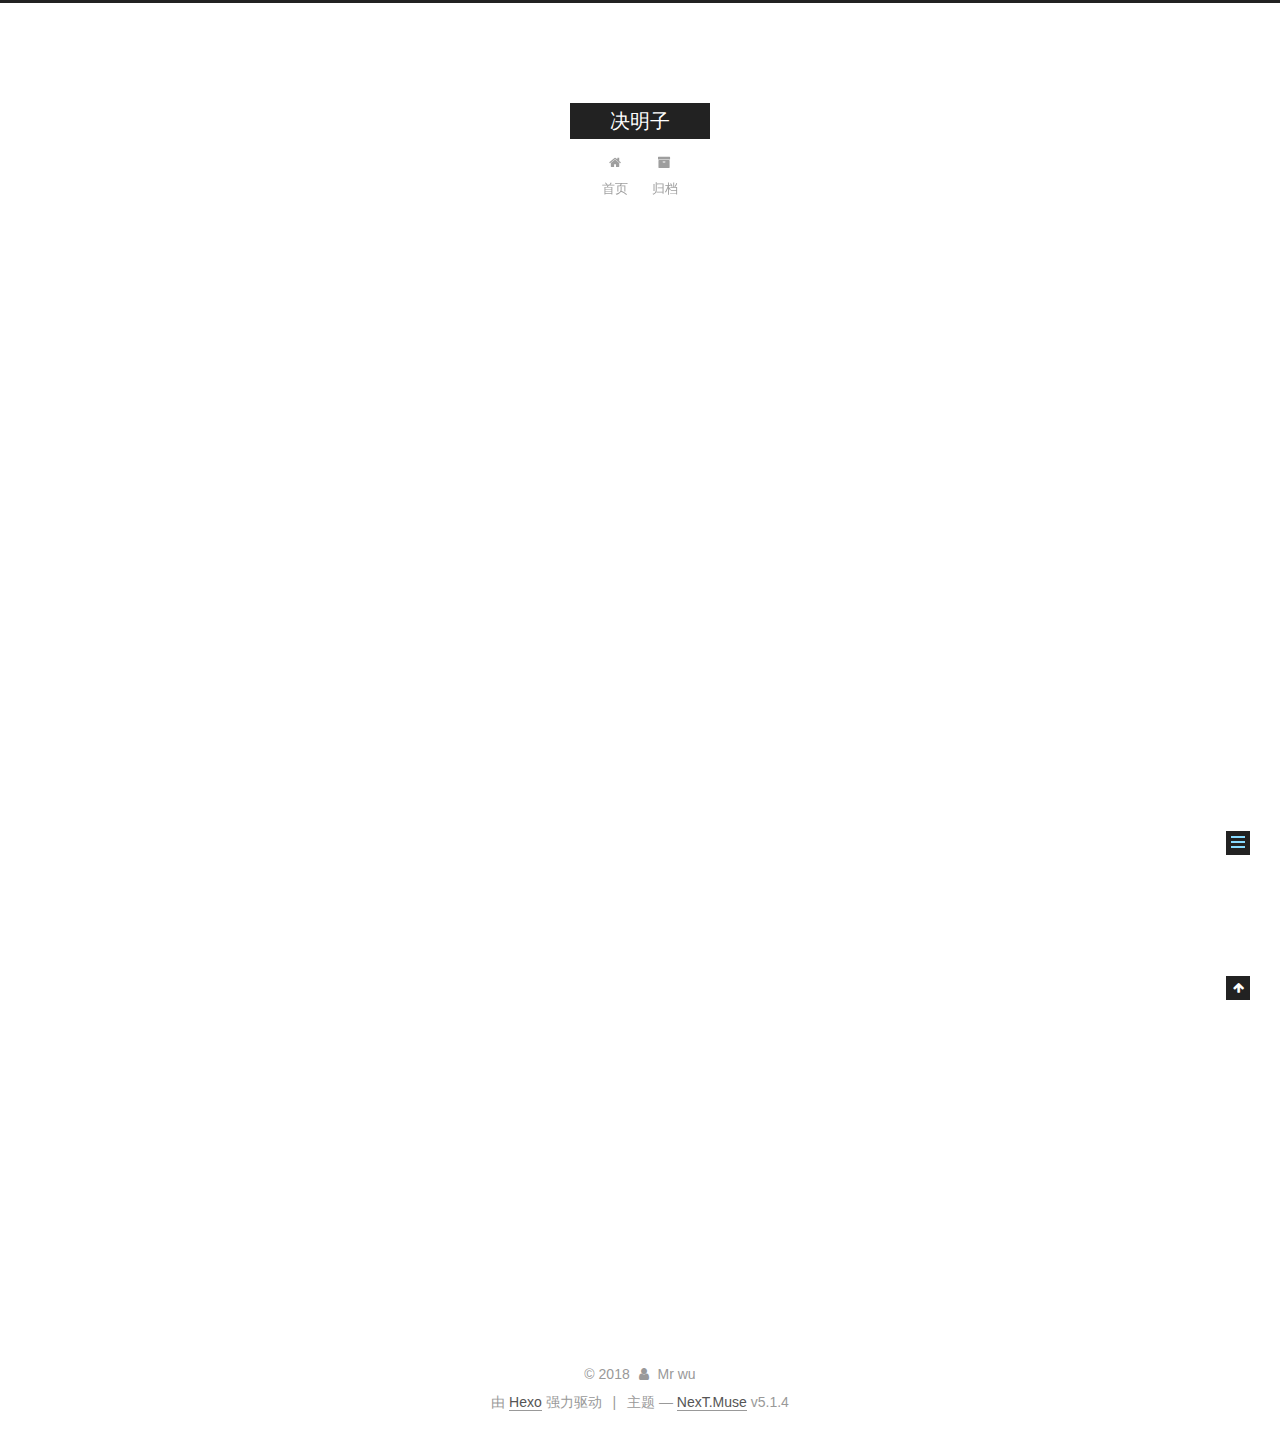
<file: 2018/07/23/hello-world/index.html>
<!DOCTYPE html>



  


<html class="theme-next muse use-motion" lang="zh-Hans">
<head>
  <meta charset="UTF-8"/>
<meta http-equiv="X-UA-Compatible" content="IE=edge" />
<meta name="viewport" content="width=device-width, initial-scale=1, maximum-scale=1"/>
<meta name="theme-color" content="#222">









<meta http-equiv="Cache-Control" content="no-transform" />
<meta http-equiv="Cache-Control" content="no-siteapp" />
















  
  
  <link href="/lib/fancybox/source/jquery.fancybox.css?v=2.1.5" rel="stylesheet" type="text/css" />







<link href="/lib/font-awesome/css/font-awesome.min.css?v=4.6.2" rel="stylesheet" type="text/css" />

<link href="/css/main.css?v=5.1.4" rel="stylesheet" type="text/css" />


  <link rel="apple-touch-icon" sizes="180x180" href="/images/apple-touch-icon-next.png?v=5.1.4">


  <link rel="icon" type="image/png" sizes="32x32" href="/images/favicon-32x32-next.png?v=5.1.4">


  <link rel="icon" type="image/png" sizes="16x16" href="/images/favicon-16x16-next.png?v=5.1.4">


  <link rel="mask-icon" href="/images/logo.svg?v=5.1.4" color="#222">





  <meta name="keywords" content="Hexo, NexT" />










<meta name="description" content="Welcome to Hexo! This is your very first post. Check documentation for more info. If you get any problems when using Hexo, you can find the answer in troubleshooting or you can ask me on GitHub. Quick">
<meta property="og:type" content="article">
<meta property="og:title" content="Hello World">
<meta property="og:url" content="http://yoursite.com/2018/07/23/hello-world/index.html">
<meta property="og:site_name" content="决明子">
<meta property="og:description" content="Welcome to Hexo! This is your very first post. Check documentation for more info. If you get any problems when using Hexo, you can find the answer in troubleshooting or you can ask me on GitHub. Quick">
<meta property="og:locale" content="zh-Hans">
<meta property="og:updated_time" content="2018-07-23T08:22:54.452Z">
<meta name="twitter:card" content="summary">
<meta name="twitter:title" content="Hello World">
<meta name="twitter:description" content="Welcome to Hexo! This is your very first post. Check documentation for more info. If you get any problems when using Hexo, you can find the answer in troubleshooting or you can ask me on GitHub. Quick">



<script type="text/javascript" id="hexo.configurations">
  var NexT = window.NexT || {};
  var CONFIG = {
    root: '/',
    scheme: 'Muse',
    version: '5.1.4',
    sidebar: {"position":"left","display":"post","offset":12,"b2t":false,"scrollpercent":false,"onmobile":false},
    fancybox: true,
    tabs: true,
    motion: {"enable":true,"async":false,"transition":{"post_block":"fadeIn","post_header":"slideDownIn","post_body":"slideDownIn","coll_header":"slideLeftIn","sidebar":"slideUpIn"}},
    duoshuo: {
      userId: '0',
      author: '博主'
    },
    algolia: {
      applicationID: '',
      apiKey: '',
      indexName: '',
      hits: {"per_page":10},
      labels: {"input_placeholder":"Search for Posts","hits_empty":"We didn't find any results for the search: ${query}","hits_stats":"${hits} results found in ${time} ms"}
    }
  };
</script>



  <link rel="canonical" href="http://yoursite.com/2018/07/23/hello-world/"/>





  <title>Hello World | 决明子</title>
  








</head>

<body itemscope itemtype="http://schema.org/WebPage" lang="zh-Hans">

  
  
    
  

  <div class="container sidebar-position-left page-post-detail">
    <div class="headband"></div>

    <header id="header" class="header" itemscope itemtype="http://schema.org/WPHeader">
      <div class="header-inner"><div class="site-brand-wrapper">
  <div class="site-meta ">
    

    <div class="custom-logo-site-title">
      <a href="/"  class="brand" rel="start">
        <span class="logo-line-before"><i></i></span>
        <span class="site-title">决明子</span>
        <span class="logo-line-after"><i></i></span>
      </a>
    </div>
      
        <p class="site-subtitle"></p>
      
  </div>

  <div class="site-nav-toggle">
    <button>
      <span class="btn-bar"></span>
      <span class="btn-bar"></span>
      <span class="btn-bar"></span>
    </button>
  </div>
</div>

<nav class="site-nav">
  

  
    <ul id="menu" class="menu">
      
        
        <li class="menu-item menu-item-home">
          <a href="/" rel="section">
            
              <i class="menu-item-icon fa fa-fw fa-home"></i> <br />
            
            首页
          </a>
        </li>
      
        
        <li class="menu-item menu-item-archives">
          <a href="/archives/" rel="section">
            
              <i class="menu-item-icon fa fa-fw fa-archive"></i> <br />
            
            归档
          </a>
        </li>
      

      
    </ul>
  

  
</nav>



 </div>
    </header>

    <main id="main" class="main">
      <div class="main-inner">
        <div class="content-wrap">
          <div id="content" class="content">
            

  <div id="posts" class="posts-expand">
    

  

  
  
  

  <article class="post post-type-normal" itemscope itemtype="http://schema.org/Article">
  
  
  
  <div class="post-block">
    <link itemprop="mainEntityOfPage" href="http://yoursite.com/2018/07/23/hello-world/">

    <span hidden itemprop="author" itemscope itemtype="http://schema.org/Person">
      <meta itemprop="name" content="Mr wu">
      <meta itemprop="description" content="">
      <meta itemprop="image" content="/images/avatar.gif">
    </span>

    <span hidden itemprop="publisher" itemscope itemtype="http://schema.org/Organization">
      <meta itemprop="name" content="决明子">
    </span>

    
      <header class="post-header">

        
        
          <h1 class="post-title" itemprop="name headline">Hello World</h1>
        

        <div class="post-meta">
          <span class="post-time">
            
              <span class="post-meta-item-icon">
                <i class="fa fa-calendar-o"></i>
              </span>
              
                <span class="post-meta-item-text">发表于</span>
              
              <time title="创建于" itemprop="dateCreated datePublished" datetime="2018-07-23T16:22:54+08:00">
                2018-07-23
              </time>
            

            

            
          </span>

          

          
            
          

          
          

          

          

          

        </div>
      </header>
    

    
    
    
    <div class="post-body" itemprop="articleBody">

      
      

      
        <p>Welcome to <a href="https://hexo.io/" target="_blank" rel="noopener">Hexo</a>! This is your very first post. Check <a href="https://hexo.io/docs/" target="_blank" rel="noopener">documentation</a> for more info. If you get any problems when using Hexo, you can find the answer in <a href="https://hexo.io/docs/troubleshooting.html" target="_blank" rel="noopener">troubleshooting</a> or you can ask me on <a href="https://github.com/hexojs/hexo/issues" target="_blank" rel="noopener">GitHub</a>.</p>
<h2 id="Quick-Start"><a href="#Quick-Start" class="headerlink" title="Quick Start"></a>Quick Start</h2><h3 id="Create-a-new-post"><a href="#Create-a-new-post" class="headerlink" title="Create a new post"></a>Create a new post</h3><figure class="highlight bash"><table><tr><td class="gutter"><pre><span class="line">1</span><br></pre></td><td class="code"><pre><span class="line">$ hexo new <span class="string">"My New Post"</span></span><br></pre></td></tr></table></figure>
<p>More info: <a href="https://hexo.io/docs/writing.html" target="_blank" rel="noopener">Writing</a></p>
<h3 id="Run-server"><a href="#Run-server" class="headerlink" title="Run server"></a>Run server</h3><figure class="highlight bash"><table><tr><td class="gutter"><pre><span class="line">1</span><br></pre></td><td class="code"><pre><span class="line">$ hexo server</span><br></pre></td></tr></table></figure>
<p>More info: <a href="https://hexo.io/docs/server.html" target="_blank" rel="noopener">Server</a></p>
<h3 id="Generate-static-files"><a href="#Generate-static-files" class="headerlink" title="Generate static files"></a>Generate static files</h3><figure class="highlight bash"><table><tr><td class="gutter"><pre><span class="line">1</span><br></pre></td><td class="code"><pre><span class="line">$ hexo generate</span><br></pre></td></tr></table></figure>
<p>More info: <a href="https://hexo.io/docs/generating.html" target="_blank" rel="noopener">Generating</a></p>
<h3 id="Deploy-to-remote-sites"><a href="#Deploy-to-remote-sites" class="headerlink" title="Deploy to remote sites"></a>Deploy to remote sites</h3><figure class="highlight bash"><table><tr><td class="gutter"><pre><span class="line">1</span><br></pre></td><td class="code"><pre><span class="line">$ hexo deploy</span><br></pre></td></tr></table></figure>
<p>More info: <a href="https://hexo.io/docs/deployment.html" target="_blank" rel="noopener">Deployment</a></p>

      
    </div>
    
    
    

    

    

    

    <footer class="post-footer">
      

      
      
      

      
        <div class="post-nav">
          <div class="post-nav-next post-nav-item">
            
          </div>

          <span class="post-nav-divider"></span>

          <div class="post-nav-prev post-nav-item">
            
              <a href="/2018/07/23/java/" rel="prev" title="">
                 <i class="fa fa-chevron-right"></i>
              </a>
            
          </div>
        </div>
      

      
      
    </footer>
  </div>
  
  
  
  </article>



    <div class="post-spread">
      
    </div>
  </div>


          </div>
          


          

  



        </div>
        
          
  
  <div class="sidebar-toggle">
    <div class="sidebar-toggle-line-wrap">
      <span class="sidebar-toggle-line sidebar-toggle-line-first"></span>
      <span class="sidebar-toggle-line sidebar-toggle-line-middle"></span>
      <span class="sidebar-toggle-line sidebar-toggle-line-last"></span>
    </div>
  </div>

  <aside id="sidebar" class="sidebar">
    
    <div class="sidebar-inner">

      

      
        <ul class="sidebar-nav motion-element">
          <li class="sidebar-nav-toc sidebar-nav-active" data-target="post-toc-wrap">
            文章目录
          </li>
          <li class="sidebar-nav-overview" data-target="site-overview-wrap">
            站点概览
          </li>
        </ul>
      

      <section class="site-overview-wrap sidebar-panel">
        <div class="site-overview">
          <div class="site-author motion-element" itemprop="author" itemscope itemtype="http://schema.org/Person">
            
              <p class="site-author-name" itemprop="name">Mr wu</p>
              <p class="site-description motion-element" itemprop="description"></p>
          </div>

          <nav class="site-state motion-element">

            
              <div class="site-state-item site-state-posts">
              
                <a href="/archives/">
              
                  <span class="site-state-item-count">2</span>
                  <span class="site-state-item-name">日志</span>
                </a>
              </div>
            

            

            

          </nav>

          

          

          
          

          
          

          

        </div>
      </section>

      
      <!--noindex-->
        <section class="post-toc-wrap motion-element sidebar-panel sidebar-panel-active">
          <div class="post-toc">

            
              
            

            
              <div class="post-toc-content"><ol class="nav"><li class="nav-item nav-level-2"><a class="nav-link" href="#Quick-Start"><span class="nav-number">1.</span> <span class="nav-text">Quick Start</span></a><ol class="nav-child"><li class="nav-item nav-level-3"><a class="nav-link" href="#Create-a-new-post"><span class="nav-number">1.1.</span> <span class="nav-text">Create a new post</span></a></li><li class="nav-item nav-level-3"><a class="nav-link" href="#Run-server"><span class="nav-number">1.2.</span> <span class="nav-text">Run server</span></a></li><li class="nav-item nav-level-3"><a class="nav-link" href="#Generate-static-files"><span class="nav-number">1.3.</span> <span class="nav-text">Generate static files</span></a></li><li class="nav-item nav-level-3"><a class="nav-link" href="#Deploy-to-remote-sites"><span class="nav-number">1.4.</span> <span class="nav-text">Deploy to remote sites</span></a></li></ol></li></ol></div>
            

          </div>
        </section>
      <!--/noindex-->
      

      

    </div>
  </aside>


        
      </div>
    </main>

    <footer id="footer" class="footer">
      <div class="footer-inner">
        <div class="copyright">&copy; <span itemprop="copyrightYear">2018</span>
  <span class="with-love">
    <i class="fa fa-user"></i>
  </span>
  <span class="author" itemprop="copyrightHolder">Mr wu</span>

  
</div>


  <div class="powered-by">由 <a class="theme-link" target="_blank" href="https://hexo.io">Hexo</a> 强力驱动</div>



  <span class="post-meta-divider">|</span>



  <div class="theme-info">主题 &mdash; <a class="theme-link" target="_blank" href="https://github.com/iissnan/hexo-theme-next">NexT.Muse</a> v5.1.4</div>




        







        
      </div>
    </footer>

    
      <div class="back-to-top">
        <i class="fa fa-arrow-up"></i>
        
      </div>
    

    

  </div>

  

<script type="text/javascript">
  if (Object.prototype.toString.call(window.Promise) !== '[object Function]') {
    window.Promise = null;
  }
</script>









  












  
  
    <script type="text/javascript" src="/lib/jquery/index.js?v=2.1.3"></script>
  

  
  
    <script type="text/javascript" src="/lib/fastclick/lib/fastclick.min.js?v=1.0.6"></script>
  

  
  
    <script type="text/javascript" src="/lib/jquery_lazyload/jquery.lazyload.js?v=1.9.7"></script>
  

  
  
    <script type="text/javascript" src="/lib/velocity/velocity.min.js?v=1.2.1"></script>
  

  
  
    <script type="text/javascript" src="/lib/velocity/velocity.ui.min.js?v=1.2.1"></script>
  

  
  
    <script type="text/javascript" src="/lib/fancybox/source/jquery.fancybox.pack.js?v=2.1.5"></script>
  


  


  <script type="text/javascript" src="/js/src/utils.js?v=5.1.4"></script>

  <script type="text/javascript" src="/js/src/motion.js?v=5.1.4"></script>



  
  

  
  <script type="text/javascript" src="/js/src/scrollspy.js?v=5.1.4"></script>
<script type="text/javascript" src="/js/src/post-details.js?v=5.1.4"></script>



  


  <script type="text/javascript" src="/js/src/bootstrap.js?v=5.1.4"></script>



  


  




	





  





  












  





  

  

  

  
  

  

  

  

</body>
</html>
</file>
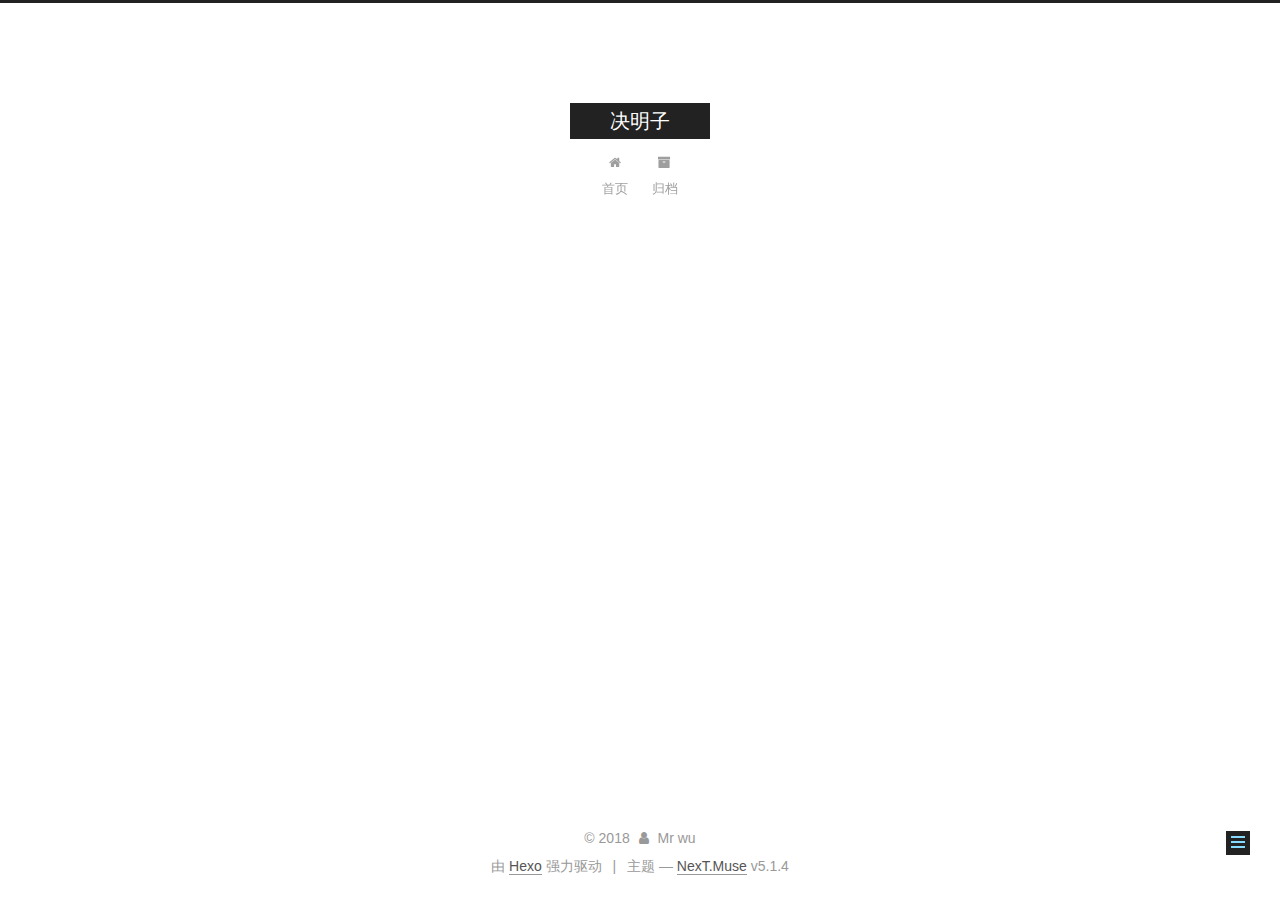
<file: 2018/07/23/java/index.html>
<!DOCTYPE html>



  


<html class="theme-next muse use-motion" lang="zh-Hans">
<head>
  <meta charset="UTF-8"/>
<meta http-equiv="X-UA-Compatible" content="IE=edge" />
<meta name="viewport" content="width=device-width, initial-scale=1, maximum-scale=1"/>
<meta name="theme-color" content="#222">









<meta http-equiv="Cache-Control" content="no-transform" />
<meta http-equiv="Cache-Control" content="no-siteapp" />
















  
  
  <link href="/lib/fancybox/source/jquery.fancybox.css?v=2.1.5" rel="stylesheet" type="text/css" />







<link href="/lib/font-awesome/css/font-awesome.min.css?v=4.6.2" rel="stylesheet" type="text/css" />

<link href="/css/main.css?v=5.1.4" rel="stylesheet" type="text/css" />


  <link rel="apple-touch-icon" sizes="180x180" href="/images/apple-touch-icon-next.png?v=5.1.4">


  <link rel="icon" type="image/png" sizes="32x32" href="/images/favicon-32x32-next.png?v=5.1.4">


  <link rel="icon" type="image/png" sizes="16x16" href="/images/favicon-16x16-next.png?v=5.1.4">


  <link rel="mask-icon" href="/images/logo.svg?v=5.1.4" color="#222">





  <meta name="keywords" content="Hexo, NexT" />










<meta name="description" content="一、java基础">
<meta property="og:type" content="article">
<meta property="og:title" content="决明子">
<meta property="og:url" content="http://yoursite.com/2018/07/23/java/index.html">
<meta property="og:site_name" content="决明子">
<meta property="og:description" content="一、java基础">
<meta property="og:locale" content="zh-Hans">
<meta property="og:updated_time" content="2018-07-23T09:19:55.042Z">
<meta name="twitter:card" content="summary">
<meta name="twitter:title" content="决明子">
<meta name="twitter:description" content="一、java基础">



<script type="text/javascript" id="hexo.configurations">
  var NexT = window.NexT || {};
  var CONFIG = {
    root: '/',
    scheme: 'Muse',
    version: '5.1.4',
    sidebar: {"position":"left","display":"post","offset":12,"b2t":false,"scrollpercent":false,"onmobile":false},
    fancybox: true,
    tabs: true,
    motion: {"enable":true,"async":false,"transition":{"post_block":"fadeIn","post_header":"slideDownIn","post_body":"slideDownIn","coll_header":"slideLeftIn","sidebar":"slideUpIn"}},
    duoshuo: {
      userId: '0',
      author: '博主'
    },
    algolia: {
      applicationID: '',
      apiKey: '',
      indexName: '',
      hits: {"per_page":10},
      labels: {"input_placeholder":"Search for Posts","hits_empty":"We didn't find any results for the search: ${query}","hits_stats":"${hits} results found in ${time} ms"}
    }
  };
</script>



  <link rel="canonical" href="http://yoursite.com/2018/07/23/java/"/>





  <title> | 决明子</title>
  








</head>

<body itemscope itemtype="http://schema.org/WebPage" lang="zh-Hans">

  
  
    
  

  <div class="container sidebar-position-left page-post-detail">
    <div class="headband"></div>

    <header id="header" class="header" itemscope itemtype="http://schema.org/WPHeader">
      <div class="header-inner"><div class="site-brand-wrapper">
  <div class="site-meta ">
    

    <div class="custom-logo-site-title">
      <a href="/"  class="brand" rel="start">
        <span class="logo-line-before"><i></i></span>
        <span class="site-title">决明子</span>
        <span class="logo-line-after"><i></i></span>
      </a>
    </div>
      
        <p class="site-subtitle"></p>
      
  </div>

  <div class="site-nav-toggle">
    <button>
      <span class="btn-bar"></span>
      <span class="btn-bar"></span>
      <span class="btn-bar"></span>
    </button>
  </div>
</div>

<nav class="site-nav">
  

  
    <ul id="menu" class="menu">
      
        
        <li class="menu-item menu-item-home">
          <a href="/" rel="section">
            
              <i class="menu-item-icon fa fa-fw fa-home"></i> <br />
            
            首页
          </a>
        </li>
      
        
        <li class="menu-item menu-item-archives">
          <a href="/archives/" rel="section">
            
              <i class="menu-item-icon fa fa-fw fa-archive"></i> <br />
            
            归档
          </a>
        </li>
      

      
    </ul>
  

  
</nav>



 </div>
    </header>

    <main id="main" class="main">
      <div class="main-inner">
        <div class="content-wrap">
          <div id="content" class="content">
            

  <div id="posts" class="posts-expand">
    

  

  
  
  

  <article class="post post-type-normal" itemscope itemtype="http://schema.org/Article">
  
  
  
  <div class="post-block">
    <link itemprop="mainEntityOfPage" href="http://yoursite.com/2018/07/23/java/">

    <span hidden itemprop="author" itemscope itemtype="http://schema.org/Person">
      <meta itemprop="name" content="Mr wu">
      <meta itemprop="description" content="">
      <meta itemprop="image" content="/images/avatar.gif">
    </span>

    <span hidden itemprop="publisher" itemscope itemtype="http://schema.org/Organization">
      <meta itemprop="name" content="决明子">
    </span>

    
      <header class="post-header">

        
        
          <h1 class="post-title" itemprop="name headline"></h1>
        

        <div class="post-meta">
          <span class="post-time">
            
              <span class="post-meta-item-icon">
                <i class="fa fa-calendar-o"></i>
              </span>
              
                <span class="post-meta-item-text">发表于</span>
              
              <time title="创建于" itemprop="dateCreated datePublished" datetime="2018-07-23T17:18:25+08:00">
                2018-07-23
              </time>
            

            

            
          </span>

          

          
            
          

          
          

          

          

          

        </div>
      </header>
    

    
    
    
    <div class="post-body" itemprop="articleBody">

      
      

      
        <h2 id="一、java基础"><a href="#一、java基础" class="headerlink" title="一、java基础"></a>一、java基础</h2>
      
    </div>
    
    
    

    

    

    

    <footer class="post-footer">
      

      
      
      

      
        <div class="post-nav">
          <div class="post-nav-next post-nav-item">
            
              <a href="/2018/07/23/hello-world/" rel="next" title="Hello World">
                <i class="fa fa-chevron-left"></i> Hello World
              </a>
            
          </div>

          <span class="post-nav-divider"></span>

          <div class="post-nav-prev post-nav-item">
            
          </div>
        </div>
      

      
      
    </footer>
  </div>
  
  
  
  </article>



    <div class="post-spread">
      
    </div>
  </div>


          </div>
          


          

  



        </div>
        
          
  
  <div class="sidebar-toggle">
    <div class="sidebar-toggle-line-wrap">
      <span class="sidebar-toggle-line sidebar-toggle-line-first"></span>
      <span class="sidebar-toggle-line sidebar-toggle-line-middle"></span>
      <span class="sidebar-toggle-line sidebar-toggle-line-last"></span>
    </div>
  </div>

  <aside id="sidebar" class="sidebar">
    
    <div class="sidebar-inner">

      

      
        <ul class="sidebar-nav motion-element">
          <li class="sidebar-nav-toc sidebar-nav-active" data-target="post-toc-wrap">
            文章目录
          </li>
          <li class="sidebar-nav-overview" data-target="site-overview-wrap">
            站点概览
          </li>
        </ul>
      

      <section class="site-overview-wrap sidebar-panel">
        <div class="site-overview">
          <div class="site-author motion-element" itemprop="author" itemscope itemtype="http://schema.org/Person">
            
              <p class="site-author-name" itemprop="name">Mr wu</p>
              <p class="site-description motion-element" itemprop="description"></p>
          </div>

          <nav class="site-state motion-element">

            
              <div class="site-state-item site-state-posts">
              
                <a href="/archives/">
              
                  <span class="site-state-item-count">2</span>
                  <span class="site-state-item-name">日志</span>
                </a>
              </div>
            

            

            

          </nav>

          

          

          
          

          
          

          

        </div>
      </section>

      
      <!--noindex-->
        <section class="post-toc-wrap motion-element sidebar-panel sidebar-panel-active">
          <div class="post-toc">

            
              
            

            
              <div class="post-toc-content"><ol class="nav"><li class="nav-item nav-level-2"><a class="nav-link" href="#一、java基础"><span class="nav-number">1.</span> <span class="nav-text">一、java基础</span></a></li></ol></div>
            

          </div>
        </section>
      <!--/noindex-->
      

      

    </div>
  </aside>


        
      </div>
    </main>

    <footer id="footer" class="footer">
      <div class="footer-inner">
        <div class="copyright">&copy; <span itemprop="copyrightYear">2018</span>
  <span class="with-love">
    <i class="fa fa-user"></i>
  </span>
  <span class="author" itemprop="copyrightHolder">Mr wu</span>

  
</div>


  <div class="powered-by">由 <a class="theme-link" target="_blank" href="https://hexo.io">Hexo</a> 强力驱动</div>



  <span class="post-meta-divider">|</span>



  <div class="theme-info">主题 &mdash; <a class="theme-link" target="_blank" href="https://github.com/iissnan/hexo-theme-next">NexT.Muse</a> v5.1.4</div>




        







        
      </div>
    </footer>

    
      <div class="back-to-top">
        <i class="fa fa-arrow-up"></i>
        
      </div>
    

    

  </div>

  

<script type="text/javascript">
  if (Object.prototype.toString.call(window.Promise) !== '[object Function]') {
    window.Promise = null;
  }
</script>









  












  
  
    <script type="text/javascript" src="/lib/jquery/index.js?v=2.1.3"></script>
  

  
  
    <script type="text/javascript" src="/lib/fastclick/lib/fastclick.min.js?v=1.0.6"></script>
  

  
  
    <script type="text/javascript" src="/lib/jquery_lazyload/jquery.lazyload.js?v=1.9.7"></script>
  

  
  
    <script type="text/javascript" src="/lib/velocity/velocity.min.js?v=1.2.1"></script>
  

  
  
    <script type="text/javascript" src="/lib/velocity/velocity.ui.min.js?v=1.2.1"></script>
  

  
  
    <script type="text/javascript" src="/lib/fancybox/source/jquery.fancybox.pack.js?v=2.1.5"></script>
  


  


  <script type="text/javascript" src="/js/src/utils.js?v=5.1.4"></script>

  <script type="text/javascript" src="/js/src/motion.js?v=5.1.4"></script>



  
  

  
  <script type="text/javascript" src="/js/src/scrollspy.js?v=5.1.4"></script>
<script type="text/javascript" src="/js/src/post-details.js?v=5.1.4"></script>



  


  <script type="text/javascript" src="/js/src/bootstrap.js?v=5.1.4"></script>



  


  




	





  





  












  





  

  

  

  
  

  

  

  

</body>
</html>
</file>
<file: css/main.css>
/* normalize.css v3.0.2 | MIT License | git.io/normalize */
html {
  font-family: sans-serif; /* 1 */
  -ms-text-size-adjust: 100%; /* 2 */
  -webkit-text-size-adjust: 100%; /* 2 */
}
body {
  margin: 0;
}
article,
aside,
details,
figcaption,
figure,
footer,
header,
hgroup,
main,
menu,
nav,
section,
summary {
  display: block;
}
audio,
canvas,
progress,
video {
  display: inline-block; /* 1 */
  vertical-align: baseline; /* 2 */
}
audio:not([controls]) {
  display: none;
  height: 0;
}
[hidden],
template {
  display: none;
}
a {
  background-color: transparent;
}
a:active,
a:hover {
  outline: 0;
}
abbr[title] {
  border-bottom: 1px dotted;
}
b,
strong {
  font-weight: bold;
}
dfn {
  font-style: italic;
}
h1 {
  font-size: 2em;
  margin: 0.67em 0;
}
mark {
  background: #ff0;
  color: #000;
}
small {
  font-size: 80%;
}
sub,
sup {
  font-size: 75%;
  line-height: 0;
  position: relative;
  vertical-align: baseline;
}
sup {
  top: -0.5em;
}
sub {
  bottom: -0.25em;
}
img {
  border: 0;
}
svg:not(:root) {
  overflow: hidden;
}
figure {
  margin: 1em 40px;
}
hr {
  -moz-box-sizing: content-box;
  box-sizing: content-box;
  height: 0;
}
pre {
  overflow: auto;
}
code,
kbd,
pre,
samp {
  font-family: monospace, monospace;
  font-size: 1em;
}
button,
input,
optgroup,
select,
textarea {
  color: inherit; /* 1 */
  font: inherit; /* 2 */
  margin: 0; /* 3 */
}
button {
  overflow: visible;
}
button,
select {
  text-transform: none;
}
button,
html input[type="button"],
input[type="reset"],
input[type="submit"] {
  -webkit-appearance: button; /* 2 */
  cursor: pointer; /* 3 */
}
button[disabled],
html input[disabled] {
  cursor: default;
}
button::-moz-focus-inner,
input::-moz-focus-inner {
  border: 0;
  padding: 0;
}
input {
  line-height: normal;
}
input[type="checkbox"],
input[type="radio"] {
  box-sizing: border-box; /* 1 */
  padding: 0; /* 2 */
}
input[type="number"]::-webkit-inner-spin-button,
input[type="number"]::-webkit-outer-spin-button {
  height: auto;
}
input[type="search"] {
  -webkit-appearance: textfield; /* 1 */
  -moz-box-sizing: content-box;
  -webkit-box-sizing: content-box; /* 2 */
  box-sizing: content-box;
}
input[type="search"]::-webkit-search-cancel-button,
input[type="search"]::-webkit-search-decoration {
  -webkit-appearance: none;
}
fieldset {
  border: 1px solid #c0c0c0;
  margin: 0 2px;
  padding: 0.35em 0.625em 0.75em;
}
legend {
  border: 0; /* 1 */
  padding: 0; /* 2 */
}
textarea {
  overflow: auto;
}
optgroup {
  font-weight: bold;
}
table {
  border-collapse: collapse;
  border-spacing: 0;
}
td,
th {
  padding: 0;
}
::selection {
  background: #262a30;
  color: #fff;
}
body {
  position: relative;
  font-family: 'Lato', "PingFang SC", "Microsoft YaHei", sans-serif;
  font-size: 14px;
  line-height: 2;
  color: #555;
  background: #fff;
}
@media (max-width: 767px) {
  body {
    padding-right: 0 !important;
  }
}
@media (min-width: 768px) and (max-width: 991px) {
  body {
    padding-right: 0 !important;
  }
}
@media (min-width: 1600px) {
  body {
    font-size: 16px;
  }
}
h1,
h2,
h3,
h4,
h5,
h6 {
  margin: 0;
  padding: 0;
  font-weight: bold;
  line-height: 1.5;
  font-family: 'Lato', "PingFang SC", "Microsoft YaHei", sans-serif;
}
h2,
h3,
h4,
h5,
h6 {
  margin: 20px 0 15px;
}
h1 {
  font-size: 22px;
}
@media (max-width: 767px) {
  h1 {
    font-size: 18px;
  }
}
h2 {
  font-size: 20px;
}
@media (max-width: 767px) {
  h2 {
    font-size: 16px;
  }
}
h3 {
  font-size: 18px;
}
@media (max-width: 767px) {
  h3 {
    font-size: 14px;
  }
}
h4 {
  font-size: 16px;
}
@media (max-width: 767px) {
  h4 {
    font-size: 12px;
  }
}
h5 {
  font-size: 14px;
}
@media (max-width: 767px) {
  h5 {
    font-size: 10px;
  }
}
h6 {
  font-size: 12px;
}
@media (max-width: 767px) {
  h6 {
    font-size: 8px;
  }
}
p {
  margin: 0 0 20px 0;
}
a {
  color: #555;
  text-decoration: none;
  outline: none;
  border-bottom: 1px solid #999;
  word-wrap: break-word;
}
a:hover {
  color: #222;
  border-bottom-color: #222;
}
blockquote {
  margin: 0;
  padding: 0;
}
img {
  display: block;
  margin: auto;
  max-width: 100%;
  height: auto;
}
hr {
  margin: 40px 0;
  height: 3px;
  border: none;
  background-color: #ddd;
  background-image: repeating-linear-gradient(-45deg, #fff, #fff 4px, transparent 4px, transparent 8px);
}
blockquote {
  padding: 0 15px;
  color: #666;
  border-left: 4px solid #ddd;
}
blockquote cite::before {
  content: "-";
  padding: 0 5px;
}
dt {
  font-weight: 700;
}
dd {
  margin: 0;
  padding: 0;
}
kbd {
  border: 1px solid #ccc;
  border-radius: 0.2em;
  box-shadow: 0.1em 0.1em 0.2em rgba(0,0,0,0.1);
  background-color: #f9f9f9;
  font-family: inherit;
  background-image: -webkit-linear-gradient(top, #eee, #fff, #eee);
  padding: 0.1em 0.3em;
  white-space: nowrap;
}
.text-left {
  text-align: left;
}
.text-center {
  text-align: center;
}
.text-right {
  text-align: right;
}
.text-justify {
  text-align: justify;
}
.text-nowrap {
  white-space: nowrap;
}
.text-lowercase {
  text-transform: lowercase;
}
.text-uppercase {
  text-transform: uppercase;
}
.text-capitalize {
  text-transform: capitalize;
}
.center-block {
  display: block;
  margin-left: auto;
  margin-right: auto;
}
.clearfix:before,
.clearfix:after {
  content: " ";
  display: table;
}
.clearfix:after {
  clear: both;
}
.pullquote {
  width: 45%;
}
.pullquote.left {
  float: left;
  margin-left: 5px;
  margin-right: 10px;
}
.pullquote.right {
  float: right;
  margin-left: 10px;
  margin-right: 5px;
}
.affix.affix.affix {
  position: fixed;
}
.translation {
  margin-top: -20px;
  font-size: 14px;
  color: #999;
}
.scrollbar-measure {
  width: 100px;
  height: 100px;
  overflow: scroll;
  position: absolute;
  top: -9999px;
}
.use-motion .motion-element {
  opacity: 0;
}
table {
  margin: 20px 0;
  width: 100%;
  border-collapse: collapse;
  border-spacing: 0;
  border: 1px solid #ddd;
  font-size: 14px;
  table-layout: fixed;
  word-wrap: break-all;
}
table>tbody>tr:nth-of-type(odd) {
  background-color: #f9f9f9;
}
table>tbody>tr:hover {
  background-color: #f5f5f5;
}
caption,
th,
td {
  padding: 8px;
  text-align: left;
  vertical-align: middle;
  font-weight: normal;
}
th,
td {
  border-bottom: 3px solid #ddd;
  border-right: 1px solid #eee;
}
th {
  padding-bottom: 10px;
  font-weight: 700;
}
td {
  border-bottom-width: 1px;
}
html,
body {
  height: 100%;
}
.container {
  position: relative;
  min-height: 100%;
}
.header-inner {
  margin: 0 auto;
  padding: 100px 0 70px;
  width: 700px;
}
@media (min-width: 1600px) {
  .container .header-inner {
    width: 900px;
  }
}
.main {
  padding-bottom: 150px;
}
.main-inner {
  margin: 0 auto;
  width: 700px;
}
@media (min-width: 1600px) {
  .container .main-inner {
    width: 900px;
  }
}
.footer {
  position: absolute;
  left: 0;
  bottom: 0;
  width: 100%;
  min-height: 50px;
}
.footer-inner {
  box-sizing: border-box;
  margin: 20px auto;
  width: 700px;
}
@media (min-width: 1600px) {
  .container .footer-inner {
    width: 900px;
  }
}
pre,
.highlight {
  overflow: auto;
  margin: 20px 0;
  padding: 0;
  font-size: 13px;
  color: #4d4d4c;
  background: #f7f7f7;
  line-height: 1.6;
}
pre,
code {
  font-family: consolas, Menlo, "PingFang SC", "Microsoft YaHei", monospace;
}
code {
  padding: 2px 4px;
  word-wrap: break-word;
  color: #555;
  background: #eee;
  border-radius: 3px;
  font-size: 13px;
}
pre {
  padding: 10px;
}
pre code {
  padding: 0;
  color: #4d4d4c;
  background: none;
  text-shadow: none;
}
.highlight {
  border-radius: 1px;
}
.highlight pre {
  border: none;
  margin: 0;
  padding: 10px 0;
}
.highlight table {
  margin: 0;
  width: auto;
  border: none;
}
.highlight td {
  border: none;
  padding: 0;
}
.highlight figcaption {
  font-size: 1em;
  color: #4d4d4c;
  line-height: 1em;
  margin-bottom: 1em;
}
.highlight figcaption:before,
.highlight figcaption:after {
  content: " ";
  display: table;
}
.highlight figcaption:after {
  clear: both;
}
.highlight figcaption a {
  float: right;
  color: #4d4d4c;
}
.highlight figcaption a:hover {
  border-bottom-color: #4d4d4c;
}
.highlight .gutter pre {
  padding-left: 10px;
  padding-right: 10px;
  color: #869194;
  text-align: right;
  background-color: #eff2f3;
}
.highlight .code pre {
  width: 100%;
  padding-left: 10px;
  padding-right: 10px;
  background-color: #f7f7f7;
}
.highlight .line {
  height: 20px;
}
.gutter {
  -webkit-user-select: none;
  -moz-user-select: none;
  -ms-user-select: none;
  user-select: none;
}
.gist table {
  width: auto;
}
.gist table td {
  border: none;
}
pre .deletion {
  background: #fdd;
}
pre .addition {
  background: #dfd;
}
pre .meta {
  color: #8959a8;
}
pre .comment {
  color: #8e908c;
}
pre .variable,
pre .attribute,
pre .tag,
pre .regexp,
pre .ruby .constant,
pre .xml .tag .title,
pre .xml .pi,
pre .xml .doctype,
pre .html .doctype,
pre .css .id,
pre .css .class,
pre .css .pseudo {
  color: #c82829;
}
pre .number,
pre .preprocessor,
pre .built_in,
pre .literal,
pre .params,
pre .constant,
pre .command {
  color: #f5871f;
}
pre .ruby .class .title,
pre .css .rules .attribute,
pre .string,
pre .value,
pre .inheritance,
pre .header,
pre .ruby .symbol,
pre .xml .cdata,
pre .special,
pre .number,
pre .formula {
  color: #718c00;
}
pre .title,
pre .css .hexcolor {
  color: #3e999f;
}
pre .function,
pre .python .decorator,
pre .python .title,
pre .ruby .function .title,
pre .ruby .title .keyword,
pre .perl .sub,
pre .javascript .title,
pre .coffeescript .title {
  color: #4271ae;
}
pre .keyword,
pre .javascript .function {
  color: #8959a8;
}
.full-image.full-image.full-image.full-image {
  border: none;
  max-width: 100%;
  width: auto;
  margin: 20px auto 25px;
}
@media (min-width: 992px) {
  .full-image.full-image.full-image.full-image {
    max-width: none;
    width: 110%;
    margin: 25px -5%;
  }
}
.blockquote-center,
.page-home .post-type-quote blockquote,
.page-post-detail .post-type-quote blockquote {
  position: relative;
  margin: 40px 0;
  padding: 0;
  border-left: none;
  text-align: center;
}
.blockquote-center::before,
.page-home .post-type-quote blockquote::before,
.page-post-detail .post-type-quote blockquote::before,
.blockquote-center::after,
.page-home .post-type-quote blockquote::after,
.page-post-detail .post-type-quote blockquote::after {
  position: absolute;
  content: ' ';
  display: block;
  width: 100%;
  height: 24px;
  opacity: 0.2;
  background-repeat: no-repeat;
  background-position: 0 -6px;
  background-size: 22px 22px;
}
.blockquote-center::before,
.page-home .post-type-quote blockquote::before,
.page-post-detail .post-type-quote blockquote::before {
  top: -20px;
  background-image: url("../images/quote-l.svg");
  border-top: 1px solid #ccc;
}
.blockquote-center::after,
.page-home .post-type-quote blockquote::after,
.page-post-detail .post-type-quote blockquote::after {
  bottom: -20px;
  background-image: url("../images/quote-r.svg");
  border-bottom: 1px solid #ccc;
  background-position: 100% 8px;
}
.blockquote-center p,
.page-home .post-type-quote blockquote p,
.page-post-detail .post-type-quote blockquote p,
.blockquote-center div,
.page-home .post-type-quote blockquote div,
.page-post-detail .post-type-quote blockquote div {
  text-align: center;
}
.post .post-body .group-picture img {
  box-sizing: border-box;
  padding: 0 3px;
  border: none;
}
.post .group-picture-row {
  overflow: hidden;
  margin-top: 6px;
}
.post .group-picture-row:first-child {
  margin-top: 0;
}
.post .group-picture-column {
  float: left;
}
.page-post-detail .post-body .group-picture-column {
  float: none;
  margin-top: 10px;
  width: auto !important;
}
.page-post-detail .post-body .group-picture-column img {
  margin: 0 auto;
}
.page-archive .group-picture-container {
  overflow: hidden;
}
.page-archive .group-picture-row {
  float: left;
}
.page-archive .group-picture-row:first-child {
  margin-top: 6px;
}
.page-archive .group-picture-column {
  max-width: 150px;
  max-height: 150px;
}
.post-body .note {
  position: relative;
  padding: 15px;
  margin-bottom: 20px;
  border: 1px solid #eee;
  border-left-width: 5px;
  border-radius: 3px;
}
.post-body .note h2,
.post-body .note h3,
.post-body .note h4,
.post-body .note h5,
.post-body .note h6 {
  margin-top: 0;
  margin-bottom: 0;
  border-bottom: initial;
  padding-top: 0 !important;
}
.post-body .note p:first-child,
.post-body .note ul:first-child,
.post-body .note ol:first-child,
.post-body .note table:first-child,
.post-body .note pre:first-child,
.post-body .note blockquote:first-child {
  margin-top: 0;
}
.post-body .note p:last-child,
.post-body .note ul:last-child,
.post-body .note ol:last-child,
.post-body .note table:last-child,
.post-body .note pre:last-child,
.post-body .note blockquote:last-child {
  margin-bottom: 0;
}
.post-body .note.default {
  border-left-color: #777;
}
.post-body .note.default h2,
.post-body .note.default h3,
.post-body .note.default h4,
.post-body .note.default h5,
.post-body .note.default h6 {
  color: #777;
}
.post-body .note.primary {
  border-left-color: #6f42c1;
}
.post-body .note.primary h2,
.post-body .note.primary h3,
.post-body .note.primary h4,
.post-body .note.primary h5,
.post-body .note.primary h6 {
  color: #6f42c1;
}
.post-body .note.info {
  border-left-color: #428bca;
}
.post-body .note.info h2,
.post-body .note.info h3,
.post-body .note.info h4,
.post-body .note.info h5,
.post-body .note.info h6 {
  color: #428bca;
}
.post-body .note.success {
  border-left-color: #5cb85c;
}
.post-body .note.success h2,
.post-body .note.success h3,
.post-body .note.success h4,
.post-body .note.success h5,
.post-body .note.success h6 {
  color: #5cb85c;
}
.post-body .note.warning {
  border-left-color: #f0ad4e;
}
.post-body .note.warning h2,
.post-body .note.warning h3,
.post-body .note.warning h4,
.post-body .note.warning h5,
.post-body .note.warning h6 {
  color: #f0ad4e;
}
.post-body .note.danger {
  border-left-color: #d9534f;
}
.post-body .note.danger h2,
.post-body .note.danger h3,
.post-body .note.danger h4,
.post-body .note.danger h5,
.post-body .note.danger h6 {
  color: #d9534f;
}
.post-body .label {
  display: inline;
  padding: 0 2px;
  white-space: nowrap;
}
.post-body .label.default {
  background-color: #f0f0f0;
}
.post-body .label.primary {
  background-color: #efe6f7;
}
.post-body .label.info {
  background-color: #e5f2f8;
}
.post-body .label.success {
  background-color: #e7f4e9;
}
.post-body .label.warning {
  background-color: #fcf6e1;
}
.post-body .label.danger {
  background-color: #fae8eb;
}
.post-body .tabs {
  position: relative;
  display: block;
  margin-bottom: 20px;
  padding-top: 10px;
}
.post-body .tabs ul.nav-tabs {
  margin: 0;
  padding: 0;
  display: flex;
  margin-bottom: -1px;
}
@media (max-width: 413px) {
  .post-body .tabs ul.nav-tabs {
    display: block;
    margin-bottom: 5px;
  }
}
.post-body .tabs ul.nav-tabs li.tab {
  list-style-type: none !important;
  margin: 0 0.25em 0 0;
  border-top: 3px solid transparent;
  border-left: 1px solid transparent;
  border-right: 1px solid transparent;
}
@media (max-width: 413px) {
  .post-body .tabs ul.nav-tabs li.tab {
    margin: initial;
    border-top: 1px solid transparent;
    border-left: 3px solid transparent;
    border-right: 1px solid transparent;
    border-bottom: 1px solid transparent;
  }
}
.post-body .tabs ul.nav-tabs li.tab a {
  outline: 0;
  border-bottom: initial;
  display: block;
  line-height: 1.8em;
  padding: 0.25em 0.75em;
  transition-duration: 0.2s;
  transition-timing-function: ease-out;
  transition-delay: 0s;
}
.post-body .tabs ul.nav-tabs li.tab a i {
  width: 1.285714285714286em;
}
.post-body .tabs ul.nav-tabs li.tab.active {
  border-top: 3px solid #fc6423;
  border-left: 1px solid #ddd;
  border-right: 1px solid #ddd;
  background-color: #fff;
}
@media (max-width: 413px) {
  .post-body .tabs ul.nav-tabs li.tab.active {
    border-top: 1px solid #ddd;
    border-left: 3px solid #fc6423;
    border-right: 1px solid #ddd;
    border-bottom: 1px solid #ddd;
  }
}
.post-body .tabs ul.nav-tabs li.tab.active a {
  cursor: default;
  color: #555;
}
.post-body .tabs .tab-content {
  background-color: #fff;
}
.post-body .tabs .tab-content .tab-pane {
  border: 1px solid #ddd;
  padding: 20px 20px 0 20px;
}
.post-body .tabs .tab-content .tab-pane:not(.active) {
  display: none !important;
}
.post-body .tabs .tab-content .tab-pane.active {
  display: block !important;
}
.btn {
  display: inline-block;
  padding: 0 20px;
  font-size: 14px;
  color: #fff;
  background: #222;
  border: 2px solid #222;
  text-decoration: none;
  border-radius: 0;
  transition-property: background-color;
  transition-duration: 0.2s;
  transition-timing-function: ease-in-out;
  transition-delay: 0s;
  line-height: 2;
}
.btn:hover {
  border-color: #222;
  color: #222;
  background: #fff;
}
.btn +.btn {
  margin: 0 0 8px 8px;
}
.btn .fa-fw {
  width: 1.285714285714286em;
  text-align: left;
}
.btn-bar {
  display: block;
  width: 22px;
  height: 2px;
  background: #555;
  border-radius: 1px;
}
.btn-bar+.btn-bar {
  margin-top: 4px;
}
.pagination {
  margin: 120px 0 40px;
  text-align: center;
  border-top: 1px solid #eee;
}
.page-number-basic,
.pagination .prev,
.pagination .next,
.pagination .page-number,
.pagination .space {
  display: inline-block;
  position: relative;
  top: -1px;
  margin: 0 10px;
  padding: 0 11px;
}
@media (max-width: 767px) {
  .page-number-basic,
  .pagination .prev,
  .pagination .next,
  .pagination .page-number,
  .pagination .space {
    margin: 0 5px;
  }
}
.pagination .prev,
.pagination .next,
.pagination .page-number {
  border-bottom: 0;
  border-top: 1px solid #eee;
  transition-property: border-color;
  transition-duration: 0.2s;
  transition-timing-function: ease-in-out;
  transition-delay: 0s;
}
.pagination .prev:hover,
.pagination .next:hover,
.pagination .page-number:hover {
  border-top-color: #222;
}
.pagination .space {
  padding: 0;
  margin: 0;
}
.pagination .prev {
  margin-left: 0;
}
.pagination .next {
  margin-right: 0;
}
.pagination .page-number.current {
  color: #fff;
  background: #ccc;
  border-top-color: #ccc;
}
@media (max-width: 767px) {
  .pagination {
    border-top: none;
  }
  .pagination .prev,
  .pagination .next,
  .pagination .page-number {
    margin-bottom: 10px;
    border-top: 0;
    border-bottom: 1px solid #eee;
    padding: 0 10px;
  }
  .pagination .prev:hover,
  .pagination .next:hover,
  .pagination .page-number:hover {
    border-bottom-color: #222;
  }
}
.comments {
  margin: 60px 20px 0;
}
.tag-cloud {
  text-align: center;
}
.tag-cloud a {
  display: inline-block;
  margin: 10px;
}
.back-to-top {
  box-sizing: border-box;
  position: fixed;
  bottom: -100px;
  right: 30px;
  z-index: 1050;
  padding: 0 6px;
  width: 24px;
  background: #222;
  font-size: 12px;
  opacity: 1;
  color: #fff;
  cursor: pointer;
  text-align: center;
  -webkit-transform: translateZ(0);
  transition-property: bottom;
  transition-duration: 0.2s;
  transition-timing-function: ease-in-out;
  transition-delay: 0s;
}
@media (min-width: 768px) and (max-width: 991px) {
  .back-to-top {
    display: none !important;
  }
}
@media (max-width: 767px) {
  .back-to-top {
    display: none !important;
  }
}
.back-to-top.back-to-top-on {
  bottom: 19px;
}
.header {
  background: transparent;
}
.header-inner {
  position: relative;
}
.headband {
  height: 3px;
  background: #222;
}
.site-meta {
  margin: 0;
  text-align: center;
}
@media (max-width: 767px) {
  .site-meta {
    text-align: center;
  }
}
.brand {
  position: relative;
  display: inline-block;
  padding: 0 40px;
  color: #fff;
  background: #222;
  border-bottom: none;
}
.brand:hover {
  color: #fff;
}
.logo {
  display: inline-block;
  margin-right: 5px;
  line-height: 36px;
  vertical-align: top;
}
.site-title {
  display: inline-block;
  vertical-align: top;
  line-height: 36px;
  font-size: 20px;
  font-weight: normal;
  font-family: 'Lato', "PingFang SC", "Microsoft YaHei", sans-serif;
}
.site-subtitle {
  margin-top: 10px;
  font-size: 13px;
  color: #999;
}
.use-motion .brand {
  opacity: 0;
}
.use-motion .logo,
.use-motion .site-title,
.use-motion .site-subtitle {
  opacity: 0;
  position: relative;
  top: -10px;
}
.site-nav-toggle {
  display: none;
  position: absolute;
  top: 10px;
  left: 10px;
}
@media (max-width: 767px) {
  .site-nav-toggle {
    display: block;
  }
}
.site-nav-toggle button {
  margin-top: 2px;
  padding: 9px 10px;
  background: transparent;
  border: none;
}
@media (max-width: 767px) {
  .site-nav {
    display: none;
    margin: 0 -10px;
    padding: 0 10px;
    clear: both;
    border-top: 1px solid #ddd;
  }
}
@media (min-width: 768px) and (max-width: 991px) {
  .site-nav {
    display: block !important;
  }
}
@media (min-width: 992px) {
  .site-nav {
    display: block !important;
  }
}
.menu {
  margin-top: 20px;
  padding-left: 0;
  text-align: center;
}
.menu .menu-item {
  display: inline-block;
  margin: 0 10px;
  list-style: none;
}
@media screen and (max-width: 767px) {
  .menu .menu-item {
    margin-top: 10px;
  }
}
.menu .menu-item a {
  display: block;
  font-size: 13px;
  line-height: inherit;
  border-bottom: 1px solid transparent;
  transition-property: border-color;
  transition-duration: 0.2s;
  transition-timing-function: ease-in-out;
  transition-delay: 0s;
}
.menu .menu-item a:hover {
  border-bottom-color: #222;
}
.menu .menu-item .fa {
  margin-right: 5px;
}
.use-motion .menu-item {
  opacity: 0;
}
.post-body {
  font-family: 'Lato', "PingFang SC", "Microsoft YaHei", sans-serif;
}
@media (max-width: 767px) {
  .post-body {
    word-break: break-word;
  }
}
.post-body .fancybox img {
  display: block !important;
  margin: 0 auto;
  cursor: pointer;
  cursor: zoom-in;
  cursor: -webkit-zoom-in;
}
.post-body .image-caption,
.post-body .figure .caption {
  margin: -20px auto 15px;
  text-align: center;
  font-size: 14px;
  color: #999;
  font-weight: bold;
  line-height: 1;
}
.post-sticky-flag {
  display: inline-block;
  font-size: 16px;
  -ms-transform: rotate(30deg);
  -webkit-transform: rotate(30deg);
  -moz-transform: rotate(30deg);
  -ms-transform: rotate(30deg);
  -o-transform: rotate(30deg);
  transform: rotate(30deg);
}
.use-motion .post-block,
.use-motion .pagination,
.use-motion .comments {
  opacity: 0;
}
.use-motion .post-header {
  opacity: 0;
}
.use-motion .post-body {
  opacity: 0;
}
.use-motion .collection-title {
  opacity: 0;
}
.posts-expand {
  padding-top: 40px;
}
@media (max-width: 767px) {
  .posts-expand {
    margin: 0 20px;
  }
  .post-body pre .gutter pre {
    padding-right: 10px;
  }
  .post-body .highlight {
    margin-left: 0px;
    margin-right: 0px;
    padding: 0;
  }
  .post-body .highlight .gutter pre {
    padding-right: 10px;
  }
}
@media (min-width: 992px) {
  .posts-expand .post-body {
    text-align: justify;
  }
}
.posts-expand .post-body h2,
.posts-expand .post-body h3,
.posts-expand .post-body h4,
.posts-expand .post-body h5,
.posts-expand .post-body h6 {
  padding-top: 10px;
}
.posts-expand .post-body h2 .header-anchor,
.posts-expand .post-body h3 .header-anchor,
.posts-expand .post-body h4 .header-anchor,
.posts-expand .post-body h5 .header-anchor,
.posts-expand .post-body h6 .header-anchor {
  float: right;
  margin-left: 10px;
  color: #ccc;
  border-bottom-style: none;
  visibility: hidden;
}
.posts-expand .post-body h2 .header-anchor:hover,
.posts-expand .post-body h3 .header-anchor:hover,
.posts-expand .post-body h4 .header-anchor:hover,
.posts-expand .post-body h5 .header-anchor:hover,
.posts-expand .post-body h6 .header-anchor:hover {
  color: inherit;
}
.posts-expand .post-body h2:hover .header-anchor,
.posts-expand .post-body h3:hover .header-anchor,
.posts-expand .post-body h4:hover .header-anchor,
.posts-expand .post-body h5:hover .header-anchor,
.posts-expand .post-body h6:hover .header-anchor {
  visibility: visible;
}
.posts-expand .post-body ul li {
  list-style: circle;
}
.posts-expand .post-body img {
  box-sizing: border-box;
  margin: auto;
  padding: 3px;
  border: 1px solid #ddd;
}
.posts-expand .post-body .fancybox img {
  margin: 0 auto 25px;
}
@media (max-width: 767px) {
  .posts-collapse {
    margin: 0 20px;
  }
  .posts-collapse .post-title,
  .posts-collapse .post-meta {
    display: block;
    width: auto;
    text-align: left;
  }
}
.posts-collapse {
  position: relative;
  z-index: 1010;
  margin-left: 55px;
}
.posts-collapse::after {
  content: " ";
  position: absolute;
  top: 20px;
  left: 0;
  margin-left: -2px;
  width: 4px;
  height: 100%;
  background: #f5f5f5;
  z-index: -1;
}
@media (max-width: 767px) {
  .posts-collapse {
    margin: 0 20px;
  }
}
.posts-collapse .collection-title {
  position: relative;
  margin: 60px 0;
}
.posts-collapse .collection-title h1,
.posts-collapse .collection-title h2 {
  margin-left: 20px;
}
.posts-collapse .collection-title small {
  color: #bbb;
  margin-left: 5px;
}
.posts-collapse .collection-title::before {
  content: " ";
  position: absolute;
  left: 0;
  top: 50%;
  margin-left: -4px;
  margin-top: -4px;
  width: 8px;
  height: 8px;
  background: #bbb;
  border-radius: 50%;
}
.posts-collapse .post {
  margin: 30px 0;
}
.posts-collapse .post-header {
  position: relative;
  transition-duration: 0.2s;
  transition-timing-function: ease-in-out;
  transition-delay: 0s;
  transition-property: border;
  border-bottom: 1px dashed #ccc;
}
.posts-collapse .post-header::before {
  content: " ";
  position: absolute;
  left: 0;
  top: 12px;
  width: 6px;
  height: 6px;
  margin-left: -4px;
  background: #bbb;
  border-radius: 50%;
  border: 1px solid #fff;
  transition-duration: 0.2s;
  transition-timing-function: ease-in-out;
  transition-delay: 0s;
  transition-property: background;
}
.posts-collapse .post-header:hover {
  border-bottom-color: #666;
}
.posts-collapse .post-header:hover::before {
  background: #222;
}
.posts-collapse .post-meta {
  position: absolute;
  font-size: 12px;
  left: 20px;
  top: 5px;
}
.posts-collapse .post-comments-count {
  display: none;
}
.posts-collapse .post-title {
  margin-left: 60px;
  font-size: 16px;
  font-weight: normal;
  line-height: inherit;
}
.posts-collapse .post-title::after {
  margin-left: 3px;
  opacity: 0.6;
}
.posts-collapse .post-title a {
  color: #666;
  border-bottom: none;
}
.page-home .post-type-quote .post-header,
.page-post-detail .post-type-quote .post-header,
.page-home .post-type-quote .post-tags,
.page-post-detail .post-type-quote .post-tags {
  display: none;
}
.posts-expand .post-title {
  text-align: center;
  word-break: break-word;
  font-weight: 400;
}
.posts-expand .post-title-link {
  display: inline-block;
  position: relative;
  color: #555;
  border-bottom: none;
  line-height: 1.2;
  vertical-align: top;
}
.posts-expand .post-title-link::before {
  content: "";
  position: absolute;
  width: 100%;
  height: 2px;
  bottom: 0;
  left: 0;
  background-color: #000;
  visibility: hidden;
  -webkit-transform: scaleX(0);
  -moz-transform: scaleX(0);
  -ms-transform: scaleX(0);
  -o-transform: scaleX(0);
  transform: scaleX(0);
  transition-duration: 0.2s;
  transition-timing-function: ease-in-out;
  transition-delay: 0s;
}
.posts-expand .post-title-link:hover::before {
  visibility: visible;
  -webkit-transform: scaleX(1);
  -moz-transform: scaleX(1);
  -ms-transform: scaleX(1);
  -o-transform: scaleX(1);
  transform: scaleX(1);
}
.posts-expand .post-title-link .fa {
  font-size: 16px;
}
.posts-expand .post-meta {
  margin: 3px 0 60px 0;
  color: #999;
  font-family: 'Lato', "PingFang SC", "Microsoft YaHei", sans-serif;
  font-size: 12px;
  text-align: center;
}
.posts-expand .post-meta .post-category-list {
  display: inline-block;
  margin: 0;
  padding: 3px;
}
.posts-expand .post-meta .post-category-list-link {
  color: #999;
}
.posts-expand .post-meta .post-description {
  font-size: 14px;
  margin-top: 2px;
}
.post-meta-divider {
  margin: 0 0.5em;
}
.post-meta-item-icon {
  margin-right: 3px;
}
@media (min-width: 768px) and (max-width: 991px) {
  .post-meta-item-icon {
    display: inline-block;
  }
}
@media (max-width: 767px) {
  .post-meta-item-icon {
    display: inline-block;
  }
}
@media (min-width: 768px) and (max-width: 991px) {
  .post-meta-item-text {
    display: none;
  }
}
@media (max-width: 767px) {
  .post-meta-item-text {
    display: none;
  }
}
@media (max-width: 767px) {
  .posts-expand .post-comments-count {
    display: none;
  }
}
.post-button {
  margin-top: 40px;
}
.posts-expand .post-tags {
  margin-top: 40px;
  text-align: center;
}
.posts-expand .post-tags a {
  display: inline-block;
  margin-right: 10px;
  font-size: 13px;
}
.post-nav {
  display: table;
  margin-top: 15px;
  width: 100%;
  border-top: 1px solid #eee;
}
.post-nav-divider {
  display: table-cell;
  width: 10%;
}
.post-nav-item {
  display: table-cell;
  padding: 10px 0 0 0;
  width: 45%;
  vertical-align: top;
}
.post-nav-item a {
  position: relative;
  display: block;
  line-height: 25px;
  font-size: 14px;
  color: #555;
  border-bottom: none;
}
.post-nav-item a:hover {
  color: #222;
  border-bottom: none;
}
.post-nav-item a:active {
  top: 2px;
}
.post-nav-item .fa {
  position: absolute;
  top: 8px;
  left: 0;
  font-size: 12px;
}
.post-nav-next a {
  padding-left: 15px;
}
.post-nav-prev {
  text-align: right;
}
.post-nav-prev a {
  padding-right: 15px;
}
.post-nav-prev .fa {
  right: 0;
  left: auto;
}
.posts-expand .post-eof {
  display: block;
  margin: 80px auto 60px;
  width: 8%;
  height: 1px;
  background: #ccc;
  text-align: center;
}
.post:last-child .post-eof.post-eof.post-eof {
  display: none;
}
.post-gallery {
  display: table;
  table-layout: fixed;
  width: 100%;
  border-collapse: separate;
}
.post-gallery-row {
  display: table-row;
}
.post-gallery .post-gallery-img {
  display: table-cell;
  text-align: center;
  vertical-align: middle;
  border: none;
}
.post-gallery .post-gallery-img img {
  max-width: 100%;
  max-height: 100%;
  border: none;
}
.fancybox-close,
.fancybox-close:hover {
  border: none;
}
.rtl.post-body p,
.rtl.post-body a,
.rtl.post-body h1,
.rtl.post-body h2,
.rtl.post-body h3,
.rtl.post-body h4,
.rtl.post-body h5,
.rtl.post-body h6,
.rtl.post-body li,
.rtl.post-body ul,
.rtl.post-body ol {
  direction: rtl;
  font-family: UKIJ Ekran;
}
.rtl.post-title {
  font-family: UKIJ Ekran;
}
.sidebar {
  position: fixed;
  right: 0;
  top: 0;
  bottom: 0;
  width: 0;
  z-index: 1040;
  box-shadow: inset 0 2px 6px #000;
  background: #222;
  -webkit-transform: translateZ(0);
}
.sidebar a {
  color: #999;
  border-bottom-color: #555;
}
.sidebar a:hover {
  color: #eee;
}
@media (min-width: 768px) and (max-width: 991px) {
  .sidebar {
    display: none !important;
  }
}
@media (max-width: 767px) {
  .sidebar {
    display: none !important;
  }
}
.sidebar-inner {
  position: relative;
  padding: 20px 10px;
  color: #999;
  text-align: center;
}
.site-overview-wrap {
  overflow: hidden;
}
.site-overview {
  overflow-y: auto;
  overflow-x: hidden;
}
.sidebar-toggle {
  position: fixed;
  right: 30px;
  bottom: 45px;
  width: 14px;
  height: 14px;
  padding: 5px;
  background: #222;
  line-height: 0;
  z-index: 1050;
  cursor: pointer;
  -webkit-transform: translateZ(0);
}
@media (min-width: 768px) and (max-width: 991px) {
  .sidebar-toggle {
    display: none !important;
  }
}
@media (max-width: 767px) {
  .sidebar-toggle {
    display: none !important;
  }
}
.sidebar-toggle-line {
  position: relative;
  display: inline-block;
  vertical-align: top;
  height: 2px;
  width: 100%;
  background: #fff;
  margin-top: 3px;
}
.sidebar-toggle-line:first-child {
  margin-top: 0;
}
.site-author-image {
  display: block;
  margin: 0 auto;
  padding: 2px;
  max-width: 96px;
  height: auto;
  border: 2px solid #333;
}
.site-author-name {
  margin: 5px 0 0;
  text-align: center;
  color: #f5f5f5;
  font-weight: normal;
}
.site-description {
  margin-top: 5px;
  text-align: center;
  font-size: 14px;
  color: #999;
}
.site-state {
  overflow: hidden;
  line-height: 1.4;
  white-space: nowrap;
  text-align: center;
}
.site-state-item {
  display: inline-block;
  padding: 0 15px;
  border-left: 1px solid #333;
}
.site-state-item:first-child {
  border-left: none;
}
.site-state-item a {
  border-bottom: none;
}
.site-state-item-count {
  display: block;
  text-align: center;
  color: inherit;
  font-weight: 600;
  font-size: 18px;
}
.site-state-item-name {
  font-size: 13px;
  color: inherit;
}
.feed-link {
  margin-top: 20px;
}
.feed-link a {
  display: inline-block;
  padding: 0 15px;
  color: #fc6423;
  border: 1px solid #fc6423;
  border-radius: 4px;
}
.feed-link a i {
  color: #fc6423;
  font-size: 14px;
}
.feed-link a:hover {
  color: #fff;
  background: #fc6423;
}
.feed-link a:hover i {
  color: #fff;
}
.links-of-author {
  margin-top: 20px;
}
.links-of-author a {
  display: inline-block;
  vertical-align: middle;
  margin-right: 10px;
  margin-bottom: 10px;
  border-bottom-color: #555;
  font-size: 13px;
}
.links-of-author a:before {
  display: inline-block;
  vertical-align: middle;
  margin-right: 3px;
  content: " ";
  width: 4px;
  height: 4px;
  border-radius: 50%;
  background: #e724b3;
}
.links-of-blogroll {
  font-size: 13px;
}
.links-of-blogroll-title {
  margin-top: 20px;
  font-size: 14px;
  font-weight: 600;
}
.links-of-blogroll-list {
  margin: 0;
  padding: 0;
  list-style: none;
}
.links-of-blogroll-item {
  padding: 2px 10px;
}
.links-of-blogroll-item a {
  max-width: 280px;
  box-sizing: border-box;
  display: inline-block;
  overflow: hidden;
  white-space: nowrap;
  text-overflow: ellipsis;
}
.sidebar-nav {
  margin: 0 0 20px;
  padding-left: 0;
}
.sidebar-nav li {
  display: inline-block;
  cursor: pointer;
  border-bottom: 1px solid transparent;
  font-size: 14px;
  color: #555;
}
.sidebar-nav li:hover {
  color: #f5f5f5;
}
.page-post-detail .sidebar-nav-toc {
  padding: 0 5px;
}
.page-post-detail .sidebar-nav-overview {
  margin-left: 10px;
}
.sidebar-nav .sidebar-nav-active {
  color: #87daff;
  border-bottom-color: #87daff;
}
.sidebar-nav .sidebar-nav-active:hover {
  color: #87daff;
}
.sidebar-panel {
  display: none;
}
.sidebar-panel-active {
  display: block;
}
.post-toc-empty {
  font-size: 14px;
  color: #666;
}
.post-toc-wrap {
  overflow: hidden;
}
.post-toc {
  overflow: auto;
}
.post-toc ol {
  margin: 0;
  padding: 0 2px 5px 10px;
  text-align: left;
  list-style: none;
  font-size: 14px;
}
.post-toc ol > ol {
  padding-left: 0;
}
.post-toc ol a {
  transition-duration: 0.2s;
  transition-timing-function: ease-in-out;
  transition-delay: 0s;
  transition-property: all;
  color: #999;
  border-bottom-color: #555;
}
.post-toc ol a:hover {
  color: #ccc;
  border-bottom-color: #ccc;
}
.post-toc .nav-item {
  overflow: hidden;
  text-overflow: ellipsis;
  text-align: justify;
  white-space: nowrap;
  line-height: 1.8;
}
.post-toc .nav .nav-child {
  display: none;
}
.post-toc .nav .active > .nav-child {
  display: block;
}
.post-toc .nav .active-current > .nav-child {
  display: block;
}
.post-toc .nav .active-current > .nav-child > .nav-item {
  display: block;
}
.post-toc .nav .active > a {
  color: #87daff;
  border-bottom-color: #87daff;
}
.post-toc .nav .active-current > a {
  color: #87daff;
}
.post-toc .nav .active-current > a:hover {
  color: #87daff;
}
.footer {
  font-size: 14px;
  color: #999;
}
.footer img {
  border: none;
}
.footer-inner {
  text-align: center;
}
.with-love {
  display: inline-block;
  margin: 0 5px;
}
.powered-by,
.theme-info {
  display: inline-block;
}
.cc-license {
  margin-top: 10px;
  text-align: center;
}
.cc-license .cc-opacity {
  opacity: 0.7;
  border-bottom: none;
}
.cc-license .cc-opacity:hover {
  opacity: 0.9;
}
.cc-license img {
  display: inline-block;
}
.theme-next #ds-thread #ds-reset {
  color: #555;
}
.theme-next #ds-thread #ds-reset .ds-replybox {
  margin-bottom: 30px;
}
.theme-next #ds-thread #ds-reset .ds-replybox .ds-avatar,
.theme-next #ds-reset .ds-avatar img {
  box-shadow: none;
}
.theme-next #ds-thread #ds-reset .ds-textarea-wrapper {
  border-color: #c7d4e1;
  background: none;
  border-top-right-radius: 3px;
  border-top-left-radius: 3px;
}
.theme-next #ds-thread #ds-reset .ds-textarea-wrapper textarea {
  height: 60px;
}
.theme-next #ds-reset .ds-rounded-top {
  border-radius: 0;
}
.theme-next #ds-thread #ds-reset .ds-post-toolbar {
  box-sizing: border-box;
  border: 1px solid #c7d4e1;
  background: #f6f8fa;
}
.theme-next #ds-thread #ds-reset .ds-post-options {
  height: 40px;
  border: none;
  background: none;
}
.theme-next #ds-thread #ds-reset .ds-toolbar-buttons {
  top: 11px;
}
.theme-next #ds-thread #ds-reset .ds-sync {
  top: 5px;
}
.theme-next #ds-thread #ds-reset .ds-post-button {
  top: 4px;
  right: 5px;
  width: 90px;
  height: 30px;
  border: 1px solid #c5ced7;
  border-radius: 3px;
  background-image: linear-gradient(#fbfbfc, #f5f7f9);
  color: #60676d;
}
.theme-next #ds-thread #ds-reset .ds-post-button:hover {
  background-position: 0 -30px;
  color: #60676d;
}
.theme-next #ds-thread #ds-reset .ds-comments-info {
  padding: 10px 0;
}
.theme-next #ds-thread #ds-reset .ds-sort {
  display: none;
}
.theme-next #ds-thread #ds-reset li.ds-tab a.ds-current {
  border: none;
  background: #f6f8fa;
  color: #60676d;
}
.theme-next #ds-thread #ds-reset li.ds-tab a.ds-current:hover {
  background-color: #e9f0f7;
  color: #60676d;
}
.theme-next #ds-thread #ds-reset li.ds-tab a {
  border-radius: 2px;
  padding: 5px;
}
.theme-next #ds-thread #ds-reset .ds-login-buttons p {
  color: #999;
  line-height: 36px;
}
.theme-next #ds-thread #ds-reset .ds-login-buttons .ds-service-list li {
  height: 28px;
}
.theme-next #ds-thread #ds-reset .ds-service-list a {
  background: none;
  padding: 5px;
  border: 1px solid;
  border-radius: 3px;
  text-align: center;
}
.theme-next #ds-thread #ds-reset .ds-service-list a:hover {
  color: #fff;
  background: #666;
}
.theme-next #ds-thread #ds-reset .ds-service-list .ds-weibo {
  color: #fc9b00;
  border-color: #fc9b00;
}
.theme-next #ds-thread #ds-reset .ds-service-list .ds-weibo:hover {
  background: #fc9b00;
}
.theme-next #ds-thread #ds-reset .ds-service-list .ds-qq {
  color: #60a3ec;
  border-color: #60a3ec;
}
.theme-next #ds-thread #ds-reset .ds-service-list .ds-qq:hover {
  background: #60a3ec;
}
.theme-next #ds-thread #ds-reset .ds-service-list .ds-renren {
  color: #2e7ac4;
  border-color: #2e7ac4;
}
.theme-next #ds-thread #ds-reset .ds-service-list .ds-renren:hover {
  background: #2e7ac4;
}
.theme-next #ds-thread #ds-reset .ds-service-list .ds-douban {
  color: #37994c;
  border-color: #37994c;
}
.theme-next #ds-thread #ds-reset .ds-service-list .ds-douban:hover {
  background: #37994c;
}
.theme-next #ds-thread #ds-reset .ds-service-list .ds-kaixin {
  color: #fef20d;
  border-color: #fef20d;
}
.theme-next #ds-thread #ds-reset .ds-service-list .ds-kaixin:hover {
  background: #fef20d;
}
.theme-next #ds-thread #ds-reset .ds-service-list .ds-netease {
  color: #f00;
  border-color: #f00;
}
.theme-next #ds-thread #ds-reset .ds-service-list .ds-netease:hover {
  background: #f00;
}
.theme-next #ds-thread #ds-reset .ds-service-list .ds-sohu {
  color: #ffcb05;
  border-color: #ffcb05;
}
.theme-next #ds-thread #ds-reset .ds-service-list .ds-sohu:hover {
  background: #ffcb05;
}
.theme-next #ds-thread #ds-reset .ds-service-list .ds-baidu {
  color: #2831e0;
  border-color: #2831e0;
}
.theme-next #ds-thread #ds-reset .ds-service-list .ds-baidu:hover {
  background: #2831e0;
}
.theme-next #ds-thread #ds-reset .ds-service-list .ds-google {
  color: #166bec;
  border-color: #166bec;
}
.theme-next #ds-thread #ds-reset .ds-service-list .ds-google:hover {
  background: #166bec;
}
.theme-next #ds-thread #ds-reset .ds-service-list .ds-weixin {
  color: #00ce0d;
  border-color: #00ce0d;
}
.theme-next #ds-thread #ds-reset .ds-service-list .ds-weixin:hover {
  background: #00ce0d;
}
.theme-next #ds-thread #ds-reset .ds-service-list .ds-more-services {
  border: none;
}
.theme-next #ds-thread #ds-reset .ds-service-list .ds-more-services:hover {
  background: none;
}
.theme-next #ds-reset .duoshuo-ua-admin {
  display: inline-block;
  color: #f00;
}
.theme-next #ds-reset .duoshuo-ua-platform,
.theme-next #ds-reset .duoshuo-ua-browser {
  color: #ccc;
}
.theme-next #ds-reset .duoshuo-ua-platform .fa,
.theme-next #ds-reset .duoshuo-ua-browser .fa {
  display: inline-block;
  margin-right: 3px;
}
.theme-next #ds-reset .duoshuo-ua-separator {
  display: inline-block;
  margin-left: 5px;
}
.theme-next .this_ua {
  background-color: #ccc !important;
  border-radius: 4px;
  padding: 0 5px !important;
  margin: 1px 1px !important;
  border: 1px solid #bbb !important;
  color: #fff;
  display: inline-block !important;
}
.theme-next .this_ua.admin {
  background-color: #d9534f !important;
  border-color: #d9534f !important;
}
.theme-next .this_ua.platform.iOS,
.theme-next .this_ua.platform.Mac,
.theme-next .this_ua.platform.Windows {
  background-color: #39b3d7 !important;
  border-color: #46b8da !important;
}
.theme-next .this_ua.platform.Linux {
  background-color: #3a3a3a !important;
  border-color: #1f1f1f !important;
}
.theme-next .this_ua.platform.Android {
  background-color: #00c47d !important;
  border-color: #01b171 !important;
}
.theme-next .this_ua.browser.Mobile,
.theme-next .this_ua.browser.Chrome {
  background-color: #5cb85c !important;
  border-color: #4cae4c !important;
}
.theme-next .this_ua.browser.Firefox {
  background-color: #f0ad4e !important;
  border-color: #eea236 !important;
}
.theme-next .this_ua.browser.Maxthon,
.theme-next .this_ua.browser.IE {
  background-color: #428bca !important;
  border-color: #357ebd !important;
}
.theme-next .this_ua.browser.baidu,
.theme-next .this_ua.browser.UCBrowser,
.theme-next .this_ua.browser.Opera {
  background-color: #d9534f !important;
  border-color: #d43f3a !important;
}
.theme-next .this_ua.browser.Android,
.theme-next .this_ua.browser.QQBrowser {
  background-color: #78ace9 !important;
  border-color: #4cae4c !important;
}
.post-spread {
  margin-top: 20px;
  text-align: center;
}
.jiathis_style {
  display: inline-block;
}
.jiathis_style a {
  border: none;
}
.fa {
  font-family: FontAwesome !important;
}
.post-spread {
  margin-top: 20px;
  text-align: center;
}
.bdshare-slide-button-box a {
  border: none;
}
.bdsharebuttonbox {
  display: inline-block;
}
.bdsharebuttonbox a {
  border: none;
}
.local-search-pop-overlay {
  position: fixed;
  width: 100%;
  height: 100%;
  top: 0;
  left: 0;
  z-index: 2080;
  background-color: rgba(0,0,0,0.3);
}
.local-search-popup {
  display: none;
  position: fixed;
  top: 10%;
  left: 50%;
  margin-left: -350px;
  width: 700px;
  height: 80%;
  padding: 0;
  background: #fff;
  color: #333;
  z-index: 9999;
  border-radius: 5px;
}
@media (max-width: 767px) {
  .local-search-popup {
    padding: 0;
    top: 0;
    left: 0;
    margin: 0;
    width: 100%;
    height: 100%;
    border-radius: 0;
  }
}
.local-search-popup ul.search-result-list {
  padding: 0;
  margin: 0 5px;
}
.local-search-popup p.search-result {
  border-bottom: 1px dashed #ccc;
  padding: 5px 0;
}
.local-search-popup a.search-result-title {
  font-weight: bold;
  font-size: 16px;
}
.local-search-popup .search-keyword {
  border-bottom: 1px dashed #f00;
  font-weight: bold;
  color: #f00;
}
.local-search-popup .local-search-header {
  padding: 5px;
  height: 36px;
  background: #f5f5f5;
  border-top-left-radius: 5px;
  border-top-right-radius: 5px;
}
.local-search-popup #local-search-result {
  overflow: auto;
  position: relative;
  padding: 5px 25px;
  height: calc(100% - 55px);
}
.local-search-popup .local-search-input-wrapper {
  display: inline-block;
  width: calc(100% - 90px);
  height: 36px;
  line-height: 36px;
  padding: 0 5px;
}
.local-search-popup .local-search-input-wrapper input {
  padding: 8px 0;
  height: 20px;
  display: block;
  width: 100%;
  outline: none;
  border: none;
  background: transparent;
  vertical-align: middle;
}
.local-search-popup .search-icon,
.local-search-popup .popup-btn-close {
  display: inline-block;
  font-size: 18px;
  color: #999;
  height: 36px;
  width: 18px;
  padding-left: 10px;
  padding-right: 10px;
}
.local-search-popup .search-icon {
  float: left;
}
.local-search-popup .popup-btn-close {
  border-left: 1px solid #eee;
  float: right;
  cursor: pointer;
}
.local-search-popup #no-result {
  position: absolute;
  left: 50%;
  top: 50%;
  -webkit-transform: translate(-50%, -50%);
  -webkit-transform: translate(-50%, -50%);
  -moz-transform: translate(-50%, -50%);
  -ms-transform: translate(-50%, -50%);
  -o-transform: translate(-50%, -50%);
  transform: translate(-50%, -50%);
  color: #ccc;
}
.site-uv,
.site-pv,
.page-pv {
  display: inline-block;
}
.site-uv .busuanzi-value,
.site-pv .busuanzi-value,
.page-pv .busuanzi-value {
  margin: 0 5px;
}
.site-uv {
  margin-right: 10px;
}
.site-uv::after {
  content: "|";
  padding-left: 10px;
}
.page-archive .archive-page-counter {
  position: relative;
  top: 3px;
  left: 20px;
}
@media (max-width: 767px) {
  .page-archive .archive-page-counter {
    top: 5px;
  }
}
.page-archive .posts-collapse .archive-move-on {
  position: absolute;
  top: 11px;
  left: 0;
  margin-left: -6px;
  width: 10px;
  height: 10px;
  opacity: 0.5;
  background: #555;
  border: 1px solid #fff;
  border-radius: 50%;
}
.category-all-page .category-all-title {
  text-align: center;
}
.category-all-page .category-all {
  margin-top: 20px;
}
.category-all-page .category-list {
  margin: 0;
  padding: 0;
  list-style: none;
}
.category-all-page .category-list-item {
  margin: 5px 10px;
}
.category-all-page .category-list-count {
  color: #bbb;
}
.category-all-page .category-list-count:before {
  display: inline;
  content: " (";
}
.category-all-page .category-list-count:after {
  display: inline;
  content: ") ";
}
.category-all-page .category-list-child {
  padding-left: 10px;
}
#schedule ul#event-list {
  padding-left: 30px;
}
#schedule ul#event-list hr {
  margin: 20px 0 45px 0 !important;
  background: #222;
}
#schedule ul#event-list hr:after {
  display: inline-block;
  content: 'NOW';
  background: #222;
  color: #fff;
  font-weight: bold;
  text-align: right;
  padding: 0 5px;
}
#schedule ul#event-list li.event {
  margin: 20px 0px;
  background: #f9f9f9;
  padding-left: 10px;
  min-height: 40px;
}
#schedule ul#event-list li.event h2.event-summary {
  margin: 0;
  padding-bottom: 3px;
}
#schedule ul#event-list li.event h2.event-summary:before {
  display: inline-block;
  font-family: FontAwesome;
  font-size: 8px;
  content: '\f111';
  vertical-align: middle;
  margin-right: 25px;
  color: #bbb;
}
#schedule ul#event-list li.event span.event-relative-time {
  display: inline-block;
  font-size: 12px;
  font-weight: 400;
  padding-left: 12px;
  color: #bbb;
}
#schedule ul#event-list li.event span.event-details {
  display: block;
  color: #bbb;
  margin-left: 56px;
  padding-top: 3px;
  padding-bottom: 6px;
  text-indent: -24px;
  line-height: 18px;
}
#schedule ul#event-list li.event span.event-details:before {
  text-indent: 0;
  display: inline-block;
  width: 14px;
  font-family: FontAwesome;
  text-align: center;
  margin-right: 9px;
  color: #bbb;
}
#schedule ul#event-list li.event span.event-details.event-location:before {
  content: '\f041';
}
#schedule ul#event-list li.event span.event-details.event-duration:before {
  content: '\f017';
}
#schedule ul#event-list li.event-past {
  background: #fcfcfc;
}
#schedule ul#event-list li.event-past > * {
  opacity: 0.6;
}
#schedule ul#event-list li.event-past h2.event-summary {
  color: #bbb;
}
#schedule ul#event-list li.event-past h2.event-summary:before {
  color: #dfdfdf;
}
#schedule ul#event-list li.event-now {
  background: #222;
  color: #fff;
  padding: 15px 0 15px 10px;
}
#schedule ul#event-list li.event-now h2.event-summary:before {
  -webkit-transform: scale(1.2);
  -moz-transform: scale(1.2);
  -ms-transform: scale(1.2);
  -o-transform: scale(1.2);
  transform: scale(1.2);
  color: #fff;
  animation: dot-flash 1s alternate infinite ease-in-out;
}
#schedule ul#event-list li.event-now * {
  color: #fff !important;
}
@-moz-keyframes dot-flash {
  from {
    opacity: 1;
    -webkit-transform: scale(1.1);
    -moz-transform: scale(1.1);
    -ms-transform: scale(1.1);
    -o-transform: scale(1.1);
    transform: scale(1.1);
  }
  to {
    opacity: 0;
    -webkit-transform: scale(1);
    -moz-transform: scale(1);
    -ms-transform: scale(1);
    -o-transform: scale(1);
    transform: scale(1);
  }
}
@-webkit-keyframes dot-flash {
  from {
    opacity: 1;
    -webkit-transform: scale(1.1);
    -moz-transform: scale(1.1);
    -ms-transform: scale(1.1);
    -o-transform: scale(1.1);
    transform: scale(1.1);
  }
  to {
    opacity: 0;
    -webkit-transform: scale(1);
    -moz-transform: scale(1);
    -ms-transform: scale(1);
    -o-transform: scale(1);
    transform: scale(1);
  }
}
@-o-keyframes dot-flash {
  from {
    opacity: 1;
    -webkit-transform: scale(1.1);
    -moz-transform: scale(1.1);
    -ms-transform: scale(1.1);
    -o-transform: scale(1.1);
    transform: scale(1.1);
  }
  to {
    opacity: 0;
    -webkit-transform: scale(1);
    -moz-transform: scale(1);
    -ms-transform: scale(1);
    -o-transform: scale(1);
    transform: scale(1);
  }
}
@keyframes dot-flash {
  from {
    opacity: 1;
    -webkit-transform: scale(1.1);
    -moz-transform: scale(1.1);
    -ms-transform: scale(1.1);
    -o-transform: scale(1.1);
    transform: scale(1.1);
  }
  to {
    opacity: 0;
    -webkit-transform: scale(1);
    -moz-transform: scale(1);
    -ms-transform: scale(1);
    -o-transform: scale(1);
    transform: scale(1);
  }
}
.page-post-detail .sidebar-toggle-line {
  background: #87daff;
}
.page-post-detail .comments {
  overflow: hidden;
}
@media (max-width: 767px) {
  .header-inner,
  .container .main-inner,
  .footer-inner {
    width: auto;
  }
}
embed {
  display: block;
  margin: 0px auto 25px auto;
}
.custom-logo .site-meta-headline {
  text-align: center;
}
.custom-logo .brand {
  background: none;
}
.custom-logo .site-title {
  margin: 10px auto 0;
  font-size: 24px;
  color: #222;
}
.custom-logo .site-title a {
  border: none;
}
.custom-logo-image {
  margin: 0 auto;
  padding: 5px;
  max-width: 150px;
  background: #fff;
}
@media (max-width: 767px) {
  .site-nav {
    position: absolute;
    left: 0;
    top: 52px;
    margin: 0;
    width: 100%;
    padding: 0;
    background: #fff;
    border-bottom: 1px solid #ddd;
    z-index: 1030;
  }
}
@media (max-width: 767px) {
  .menu {
    text-align: left;
  }
}
@media (max-width: 767px) {
  .menu .menu-item {
    display: block;
    margin: 0 10px;
    vertical-align: top;
  }
}
@media (max-width: 767px) {
  .menu .menu-item br {
    display: none;
  }
}
@media (max-width: 767px) {
  .menu .menu-item a {
    padding: 5px 10px;
  }
}
.menu .menu-item .fa {
  margin-right: 0;
}
.site-search form {
  display: none;
}
.links-of-blogroll-inline .links-of-blogroll-item {
  display: inline-block;
}
</file>
